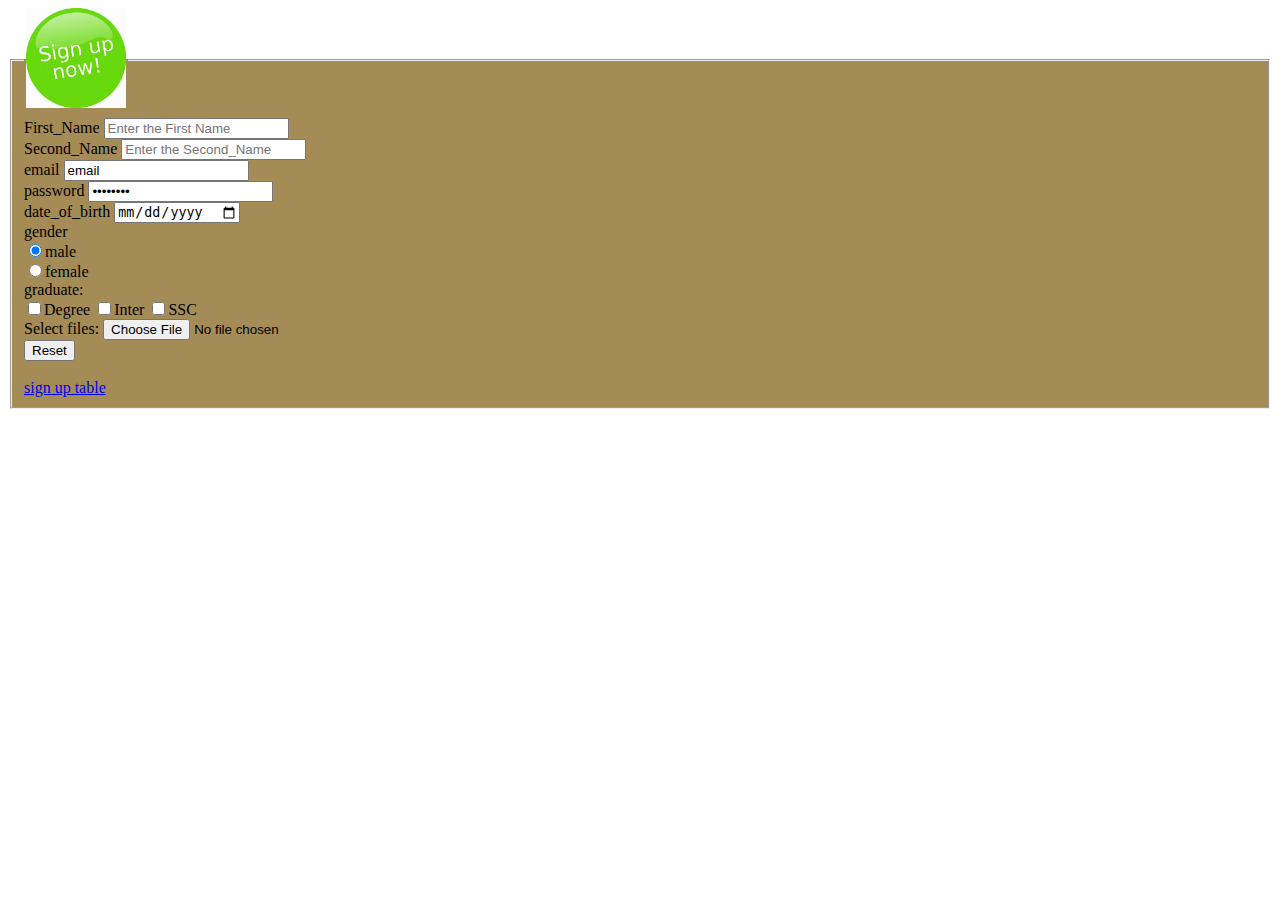
<file: day-6/index.html>
<!DOCTYPE html>
<html lang="en">
<head>
    <meta charset="UTF-8">
    <meta name="viewport" content="width=device-width, initial-scale=1.0">
    <title>Document</title>
    <style>
        .names{
            color:rgba(0, 0, 0, 0.999);
            /* background-color:rosybrown; */
        }
        #button{
            color: ;
        }
    </style>
</head>
<body>
<fieldset style="background-color:rgb(165, 140, 87);">
    <legend><img src="./image/image.jpeg" width="100px"></legend>

    <form >

        <label class="names" for="first_name">First_Name</label>
        <input  type="text" id="first_name" name="First_Name" required placeholder="Enter the First Name"><br>
           <!-- <br> -->
           <label class="names" for="Second_Name ">Second_Name</label>
           <input type="text" id="Second_Name" name="Second_Name" required placeholder="Enter the Second_Name">
            <br>
           <label class="names" for="email">email</label>
           
        <input type="email" value="email" id="email" name="email" required placeholder="Enter the email">
<br>
        <label class="names" for="password">password</label>
        <input type="password" name="password" id="password" value="password" required placeholder="Enter the password">

        <br>

<label class="names" for="date_of_birth"> date_of_birth</label>
<input type="date" id="date_of_birth" value="date_of_birth" name="date_of_birth" required ><br>
<label  class="names"for="gender">gender</label><br>
<input type="radio" name="gender" id="gender" checked value="male">male</input> <br>
<input type="radio" name="gender" id="gender" value="female">female</input>

<br>
<label  class="names"for="graduate"> graduate:</label><br>
<input type="checkbox" id="graduate" value="Degree" >Degree
<input type="checkbox" name="Inter" id="graduate" value="Inter" >Inter
<input type="checkbox" name="SSC" id="graduate" value="SSC">SSC 
<br>
<label  class="names"for="files">Select files:</label>
<input type="file" id="files" name="files">



 <br>
 <input id ="button" type="reset" name="" id="">
<br><br>
           
        <!-- <input type="submit"   value="sign up table " > -->
        <!-- <br> <br> -->
       
    </form>
    <!-- <a href="../forms/login.html">login</a> -->
    <a href="./indian.html">sign up table</a>

</fieldset>
</body>
</html>
</file>
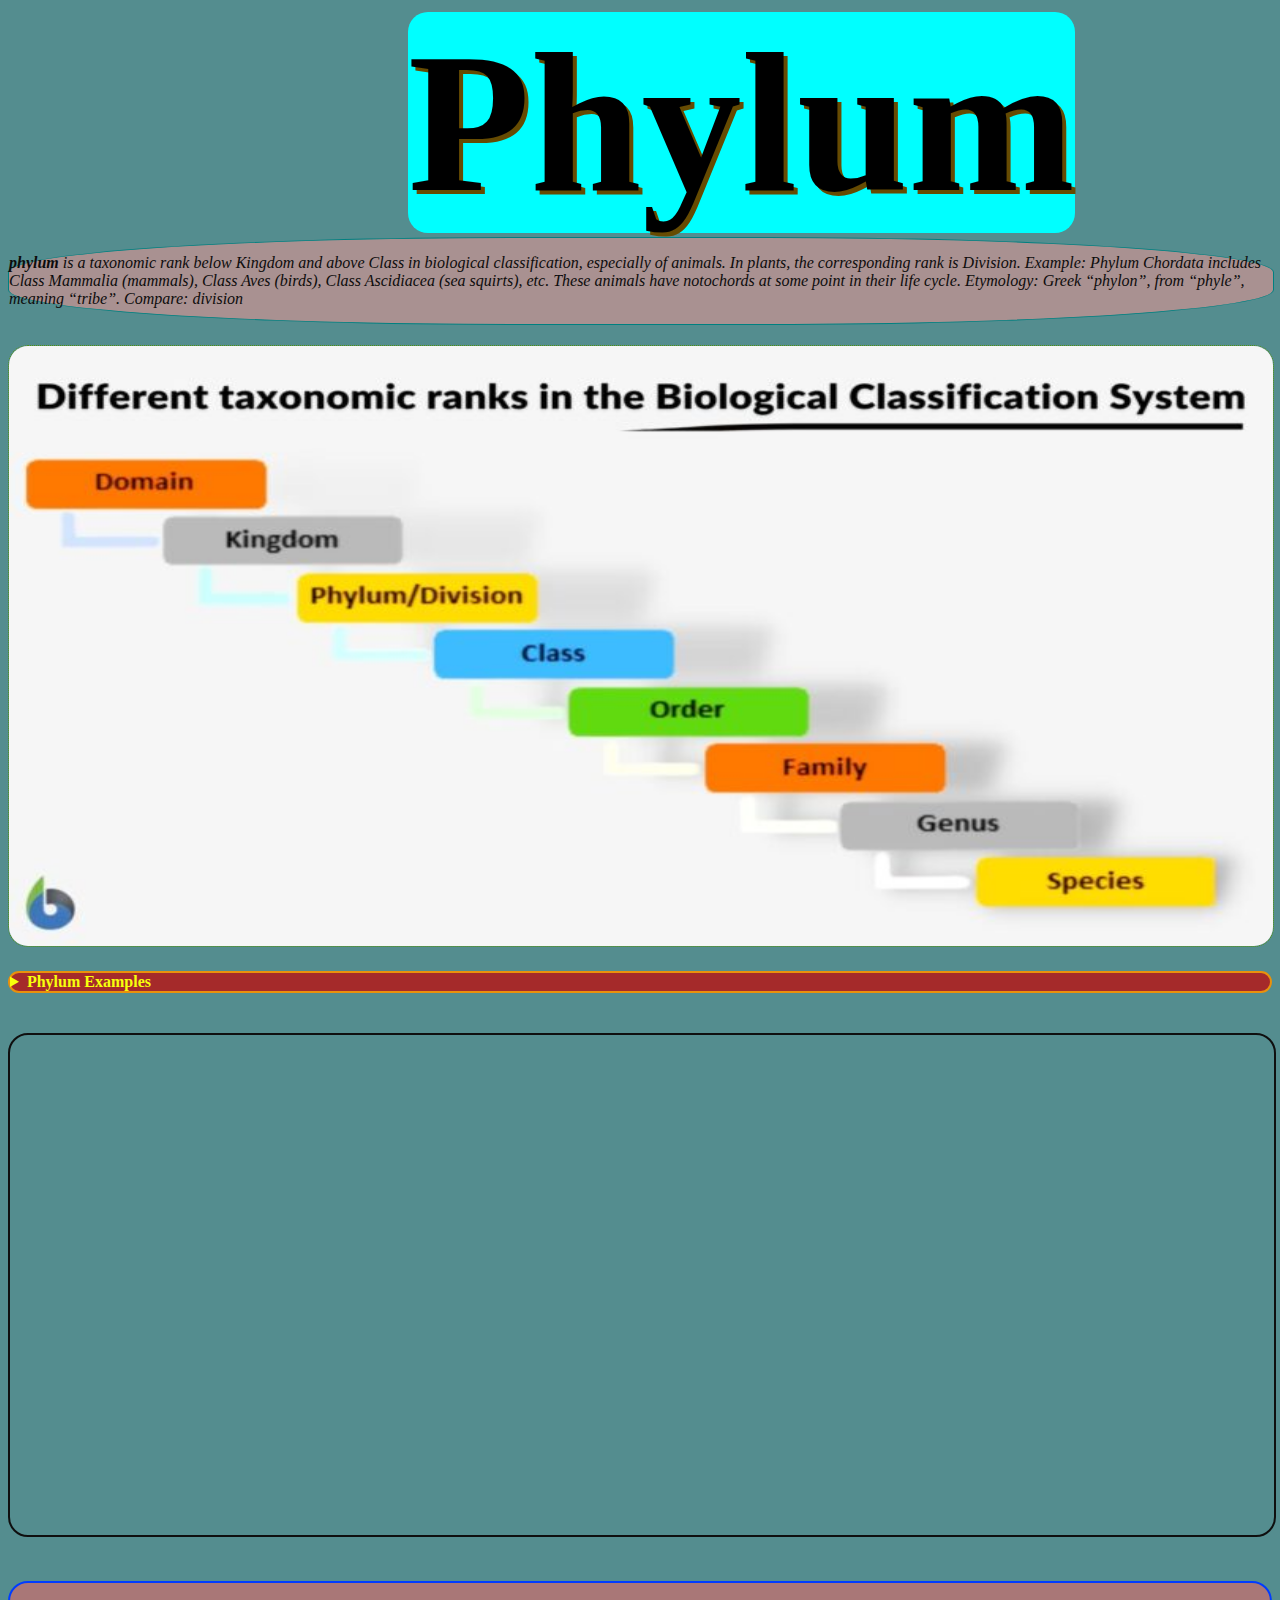
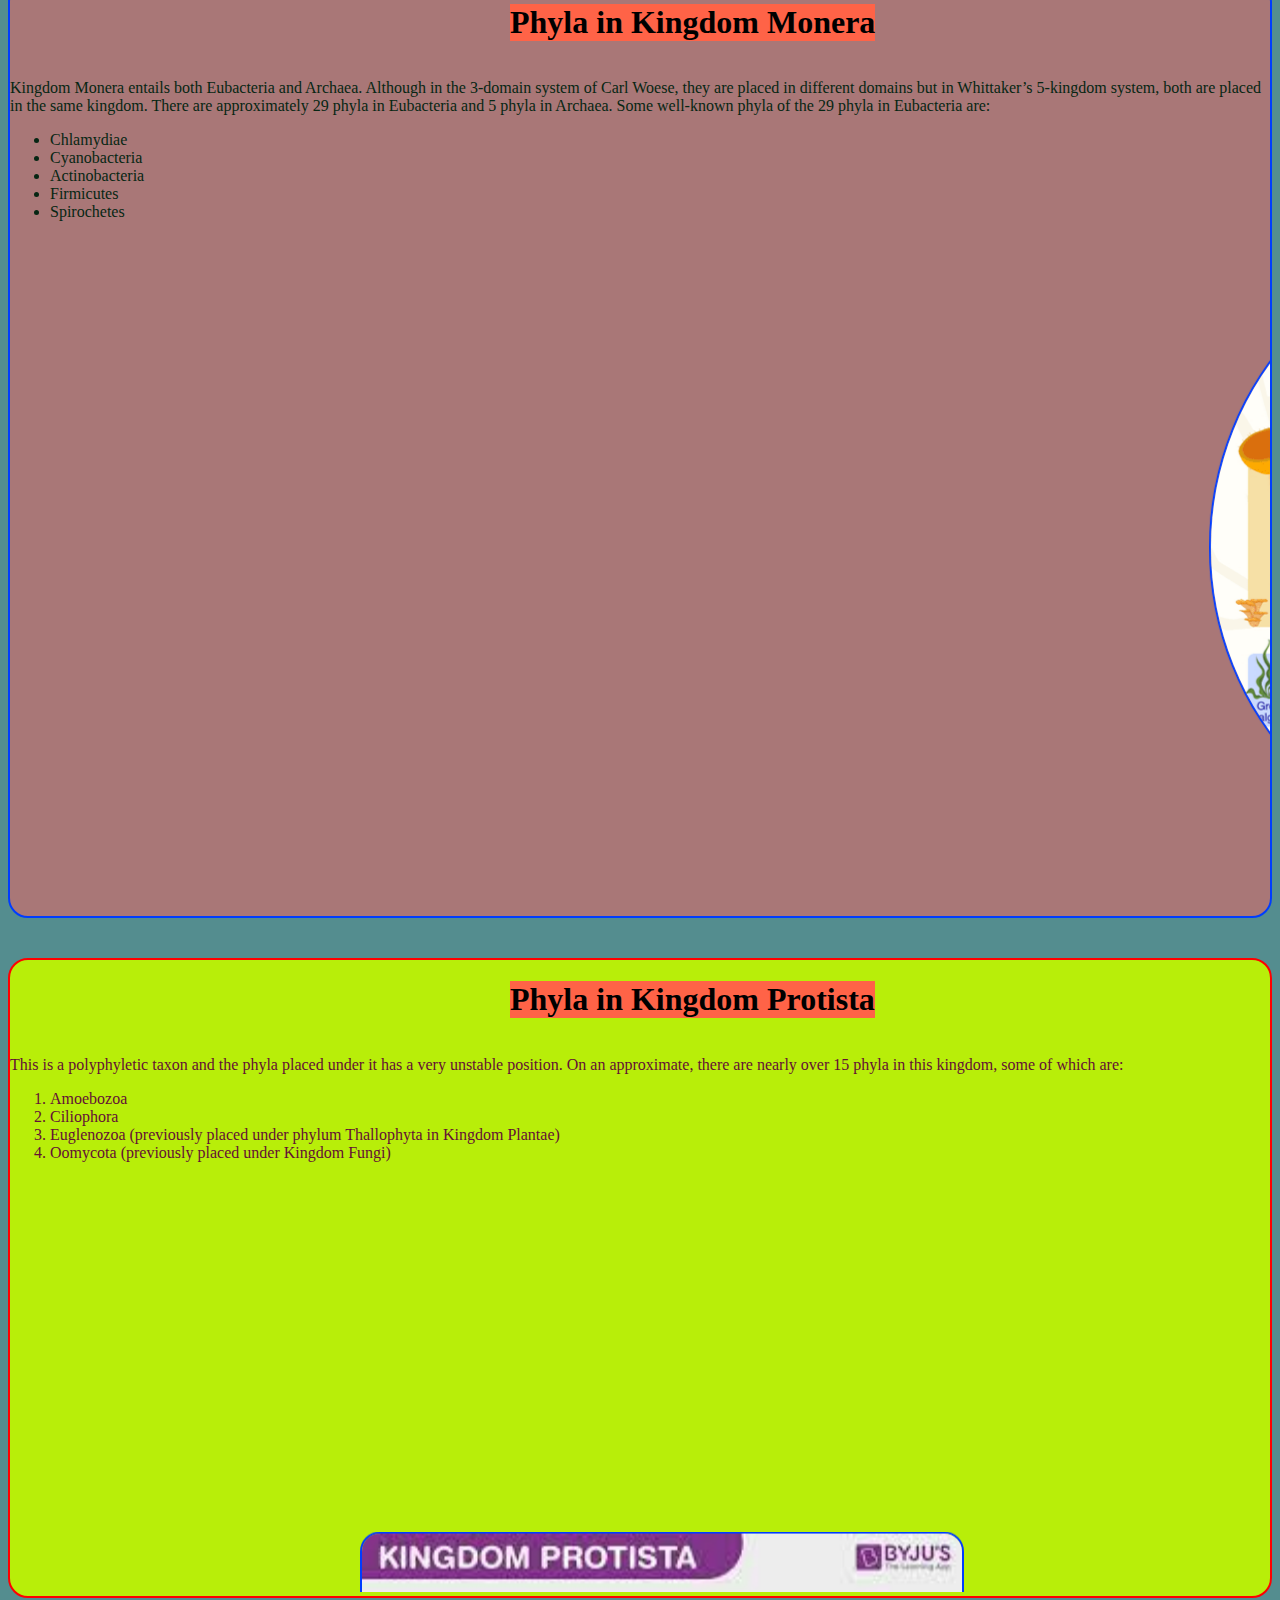
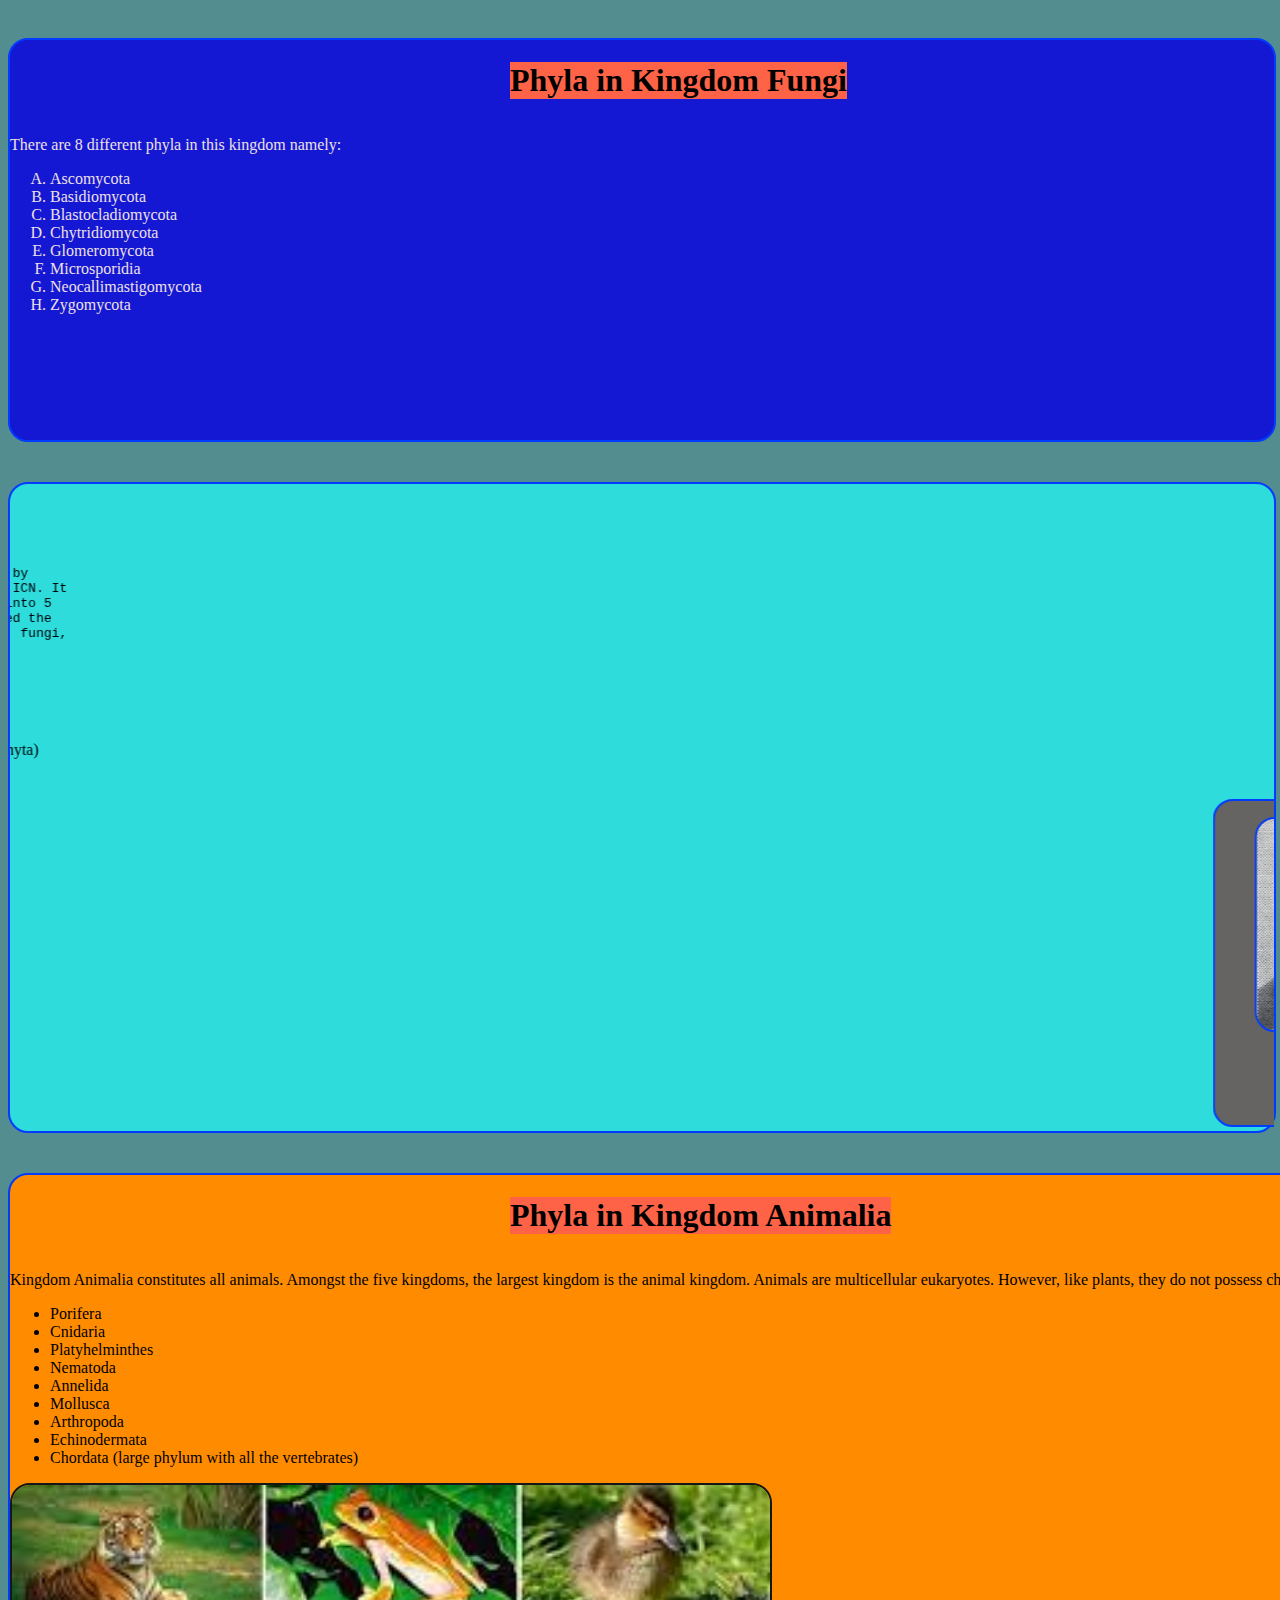
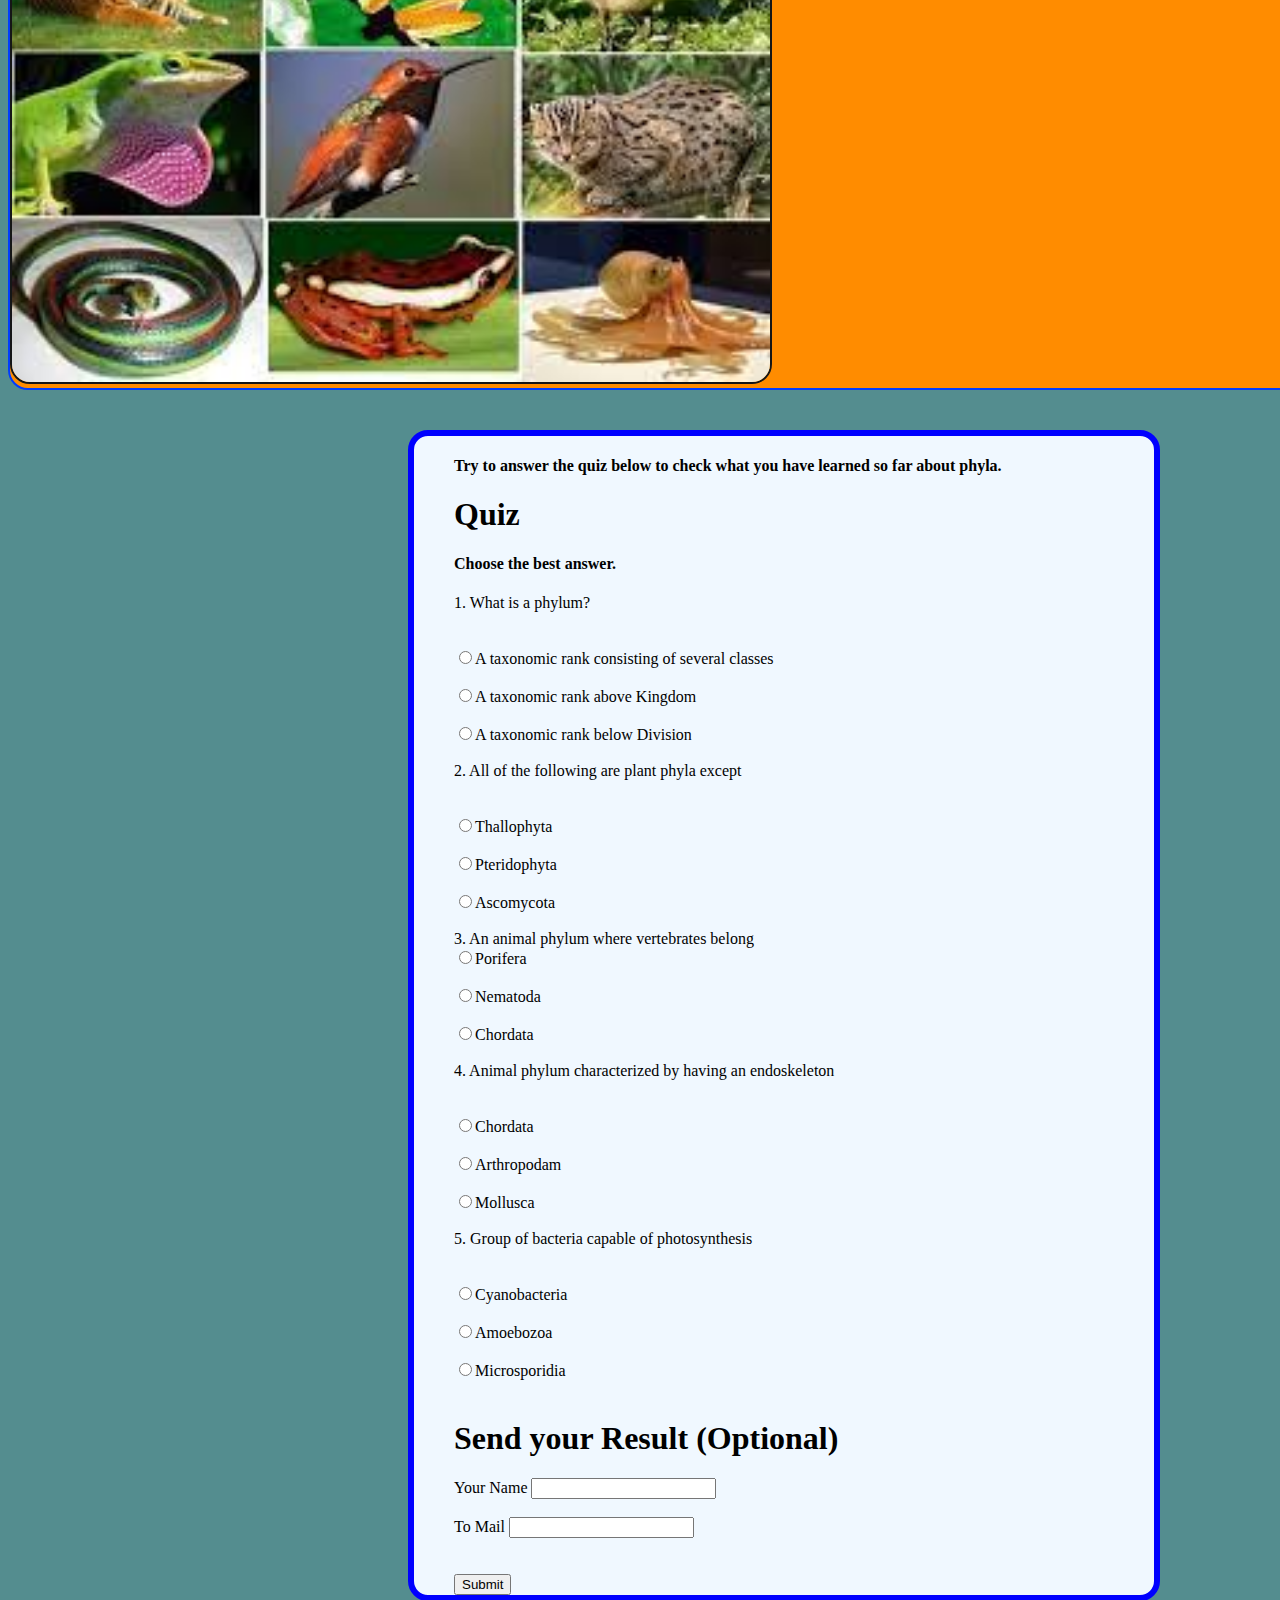
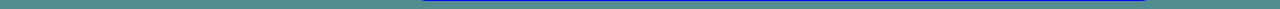
<file: day-8/index.html>
<!DOCTYPE html>
<html lang="en">
  <head>
    <meta charset="UTF-8" />
    <meta name="viewport" content="width=device-width, initial-scale=1.0" />
    <title>Blog</title>

    <link rel="stylesheet" href="indext.css" />
  </head>
  <body>
    <h1 id="h1">Phylum</h1>
    <div id="definition">
      <dfn>
        <p>
          <strong>phylum</strong> is a taxonomic rank below Kingdom and above
          Class in biological classification, especially of animals. In plants,
          the corresponding rank is Division. Example: Phylum Chordata includes
          Class Mammalia (mammals), Class Aves (birds), Class Ascidiacea (sea
          squirts), etc. These animals have notochords at some point in their
          life cycle. Etymology: Greek “phylon”, from “phyle”, meaning “tribe”.
          Compare: division
        </p>
      </dfn>
    </div>

    <div id="phylum">
      <img
        id="phylumimg"
        src="./images/Different-taxonomic-ranks-in-the-Biological-Classification-System-800x450.jpg"
        alt=""
      />
    </div>

    <details>
      <summary><strong>Phylum Examples</strong></summary>
      <p>
        All living organisms have been placed in 5 major kingdoms according to
        Robert Whittaker. They are Monera, Protista, Fungi, Plants, and Animals.
        Whether it be plants or animals, the definition of “kingdom” remains the
        same, i.e. “a taxonomic rank that is above phylum and below domain”.
        Phylum is the 3rd highest classification level according to Carl Woese’s
        3-domain classification system and the 2nd highest classification level
        according to Whittaker’s 5-kingdom classification system. Each of these
        kingdoms encompasses many types of phylum.
      </p>
    </details>

    <iframe
      width="100%"
      height="500px"
      src="https://www.youtube.com/embed/J2UK7kRNRmY?si=LITMBwN2kwRJhWC9"
      title="YouTube video player"
      frameborder="0"
      allow="autoplay; clipboard-write; encrypted-media;picture-in-picture;"
      allowfullscreen
    ></iframe>
    <nav>
      <h1 class="heading">Phyla in Kingdom Monera</h1>
      <p>
        Kingdom Monera entails both Eubacteria and Archaea. Although in the
        3-domain system of Carl Woese, they are placed in different domains but
        in Whittaker’s 5-kingdom system, both are placed in the same kingdom.
        There are approximately 29 phyla in Eubacteria and 5 phyla in Archaea.
        Some well-known phyla of the 29 phyla in Eubacteria are:
      </p>
      <ul>
        <li>Chlamydiae</li>
        <li>Cyanobacteria</li>
        <li>Actinobacteria</li>
        <li>Firmicutes</li>
        <li>Spirochetes</li>
      </ul>
      <marquee behavior="" direction="autoplay">
        <img
          class="navimg"
          src="./images/diversity-of-living-organisms-classified-into-5-major-kingdoms-by-iberdrola.png"
          alt=""
        />
      </marquee>
    </nav>

    <section id="Protista">
      <div>
        <h1 class="heading">Phyla in Kingdom Protista</h1>
        <p>
          This is a polyphyletic taxon and the phyla placed under it has a very
          unstable position. On an approximate, there are nearly over 15 phyla
          in this kingdom, some of which are:
        </p>
        <ol>
          <li>Amoebozoa</li>
          <li>Ciliophora</li>
          <li>
            Euglenozoa (previously placed under phylum Thallophyta in Kingdom
            Plantae)
          </li>
          <li>Oomycota (previously placed under Kingdom Fungi)</li>
        </ol>
        <marquee behavior="" direction="up"
          ><img id="sectionimg" src="./images/Protista.jpg" alt=""
        /></marquee>
      </div>
    </section>

    <section id="Fungi">
      <h1 class="heading">Phyla in Kingdom Fungi</h1>
      <p>There are 8 different phyla in this kingdom namely:</p>
      <ol type="A">
        <li>Ascomycota</li>
        <li>Basidiomycota</li>
        <li>Blastocladiomycota</li>
        <li>Chytridiomycota</li>
        <li>Glomeromycota</li>
        <li>Microsporidia</li>
        <li>Neocallimastigomycota</li>
        <li>Zygomycota</li>
      </ol>
    </section>

    <div id="plante">
      <marquee behavior="" direction="right">
      <div class="div1">
        <h1 style="background-color: tomato;color: black;">Phyla in Kingdom Plantae</h1>
        <pre>
          Phylum in the plant kingdom has often been called “division” by
          botanists. Both are interchangeably used and accepted by the ICN. It
          was August W. Eichler in 1883 who divided the plant kingdom into 5
          major plant phyla/divisions. He was the same person who coined the
          term “division”, which still remains in wide usage in plants, fungi,
          and algae studies
        </pre>
        <ol>
          <li>
            Thallophyta (Charophyta, Chlorophyta, Glaucophyta, Rhodophyta)
          </li>
          <li>
            Bryophyta (Anthocerotophyta, Bryophyta, Marchantiophyta,
            Hepatophyta)
          </li>
          <li>
            Pteridophyta (Polypodiophyta, Monilophyta, Lycopodiophyta,
            Lycophyta)
          </li>
          <li>
            Gymnosperms (Cycadophyta, Ginkgophyta, Pinophyta, Coniferophyta,
            Gnetophyta)
          </li>
          <li>Angiosperms (Magnoliophyta)</li>
        </ol>
      </div>
    </marquee>
      <marquee behavior="" direction="left">
      <div class="div2">
        <figure>
          <img id="div2img" src="./images/A.W.-EIchler.png" alt="" />
          <pre>
            August Wilhelm Eichler gave the first classification system of
            plants based on a phylogenetic approach and coined the term
            “division”. (Photo in public domain)
          </pre>
        </figure>
      </marquee>
      </div>
    </div>

    <section id="foo">
      <h1 class="heading">Phyla in Kingdom Animalia</h1>
      <p>
        Kingdom Animalia constitutes all animals. Amongst the five kingdoms, 
        the largest kingdom is the animal kingdom. Animals are multicellular eukaryotes.
         However, like plants, they do not possess chlorophyll or a cell wall. Therefore, 
         members of the animal kingdom exhibit a heterotrophic mode of nutrition.

      </p>
      <ul>
        <li>Porifera</li>
        <li>Cnidaria</li>
        <li>Platyhelminthes</li>
        <li>Nematoda</li>
        <li>Annelida</li>
        <li>Mollusca</li>
        <li>Arthropoda</li>
        <li>Echinodermata</li>
        <li>Chordata (large phylum with all the vertebrates)</li>
      </ul>
      <img id="fooimg" src="./images/animale.jpg" alt="">
    </section>

    <form action="./tq.html">
      <h4>Try to answer the quiz below to check what you have learned so far about phyla.</h4>
      <h1>Quiz</h1>
      <h4>Choose the best answer. </h4>

      <label for="1">1. What is a phylum?</label><br><br><br>
      <input type="radio" required id="1">A taxonomic rank consisting of several classes</input><br><br>
      <input type="radio"required id="1">A taxonomic rank above Kingdom</input><br><br>
      <input type="radio"required id="1">A taxonomic rank below Division</input><br><br>

      <label for="2">2. All of the following are plant phyla except</label><br><br><br>
      <input type="radio"required id="2">Thallophyta</input><br><br>
      <input type="radio"required id="2">Pteridophyta</input><br><br>
      <input type="radio"required id="2">Ascomycota</input><br><br>

      <label for="3">3. An animal phylum where vertebrates belong</label><br>
      <input type="radio"required id="3">Porifera</input><br><br>
      <input type="radio"required id="3">Nematoda</input><br><br>
      <input type="radio"required id="3">Chordata</input><br><br>

      <label for="4">4. Animal phylum characterized by having an endoskeleton</label><br><br><br>
      <input type="radio"required id="4">Chordata<br><br>
      <input type="radio"required id="4">Arthropodam</input><br><br>
      <input type="radio"required id="4">Mollusca</input><br><br>

      <label for="5">5. Group of bacteria capable of photosynthesis</label><br><br><br>
      <input type="radio"required id="5">Cyanobacteria</input><br><br>
      <input type="radio"required id="5">Amoebozoa</input><br><br>
      <input type="radio"required id="5">Microsporidia</input><br><br>


      <h1>Send your Result (Optional)</h1>
      <label for="name">Your Name</label>
      <input type="text"required id="name"><br><br>
      <label for="email">To Mail</label>
      <input type="text"required id="email">
<br><br><br>

      <input type="submit">


    </form>
  </body>
</html>
</file>
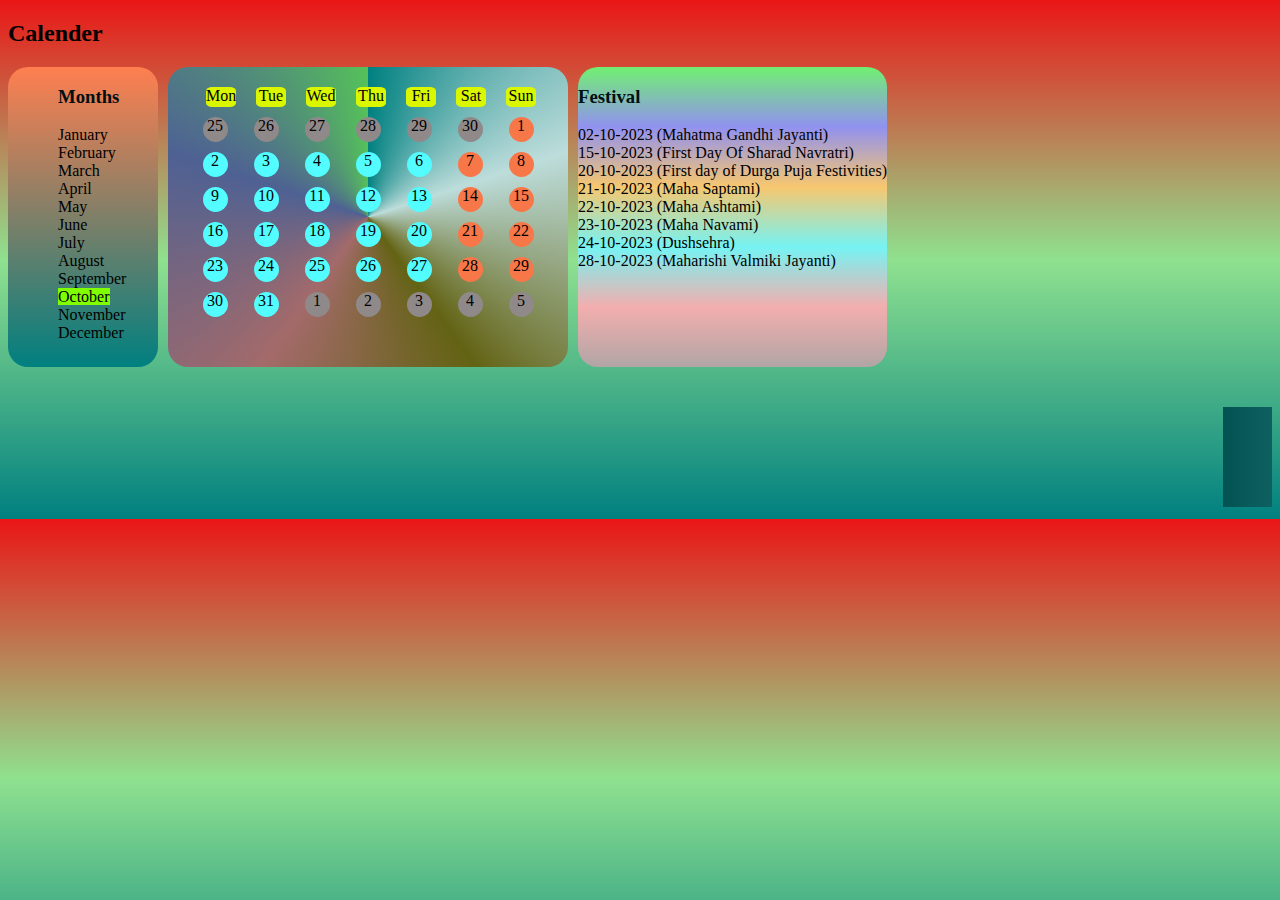
<file: flex_day-/index.html>
<!DOCTYPE html>
<html lang="en">
<head>
    <meta charset="UTF-8">
    <meta name="viewport" content="width=device-width, initial-scale=1.0">
    <title>Document</title>
    <link rel="stylesheet" href="index.css">
</head>
<body>
<div>
    <h2>Calender</h2>
</div>
    <div id="cal">
        <div class="main main1">
            <h3 id="mon">Months</h3>
            <div class="month">January</div>
            <div class="month">February</div>
            <div class="month">March</div>
            <div class="month">April</div>
            <div class="month">May</div>
            <div class="month">June</div>
            <div class="month">July</div>
            <div class="month">August</div>
            <div class="month">September</div>
            <div class="month oct">October</div>
            <div class="month">November</div>
            <div class="month">December</div>
        </div>
        <div class="main main2">
            <div class="week">
                <div class="days">Mon</div>
                <div class="days">Tue</div>
                <div class="days">Wed</div>
                <div class="days">Thu</div>
                <div class="days">Fri</div>
                <div class="days">Sat</div>
                <div class="days">Sun</div>
            </div>

            <div class="week1">
                <div class="norm no">25</div>
                <div class="norm no">26</div>
                <div class="norm no">27</div>
                <div class="norm no">28</div>
                <div class="norm no">29</div>
                <div class="norm no">30</div>
                <div class="norm off">1</div>
            </div>

            <div class="week1">
                <div class="norm on">2</div>
                <div class="norm on">3</div>
                <div class="norm on">4</div>
                <div class="norm on">5</div>
                <div class="norm on">6</div>
                <div class="norm off">7</div>
                <div class="norm off">8</div>
            </div>


            <div class="week1">
                <div class="norm on">9</div>
                <div class="norm on">10</div>
                <div class="norm on">11</div>
                <div class="norm on">12</div>
                <div class="norm on">13</div>
                <div class="norm off">14</div>
                <div class="norm off">15</div>
            </div>

            <div class="week1">
                <div class="norm on">16</div>
                <div class="norm on">17</div>
                <div class="norm on">18</div>
                <div class="norm on">19</div>
                <div class="norm on">20</div>
                <div class="norm off" >21</div>
                <div class="norm off">22</div>
            </div>

            <div class="week1">
                <div class="norm on">23</div>
                <div class="norm on">24</div>
                <div class="norm on">25</div>
                <div class="norm on">26</div>
                <div class="norm on">27</div>
                <div class="norm off">28</div>
                <div class="norm off">29</div>
            </div>

            <div class="week1">
                <div class="norm on ">30</div>
                <div class="norm on">31</div>
                <div class="norm no">1</div>
                <div class="norm no">2</div>
                <div class="norm no">3</div>
                <div class="norm no">4</div>
                <div class="norm no">5</div>
            </div>

        


        


        </div>
        <div class="main main3">
            <h3>Festival</h3>
            <div class="fest">02-10-2023 (Mahatma Gandhi Jayanti)</div>
            <div class="fest"> 15-10-2023 (First Day Of Sharad Navratri)</div>
            <div class="fest">20-10-2023 (First day of Durga Puja Festivities)</div>
            <div class="fest">21-10-2023 (Maha Saptami)</div>
            <div class="fest">22-10-2023 (Maha Ashtami)</div>
            <div class="fest"> 23-10-2023 (Maha Navami)</div>
            <div class="fest">24-10-2023 (Dushsehra)</div>
            <div class="fest">28-10-2023 (Maharishi Valmiki Jayanti)</div>
        </div>
    </div>

    <marquee behavior="" direction="">
    <div id="festival"><h1>Happy Dussehra</h1></div>
</marquee>



</body>
</html>
</file>
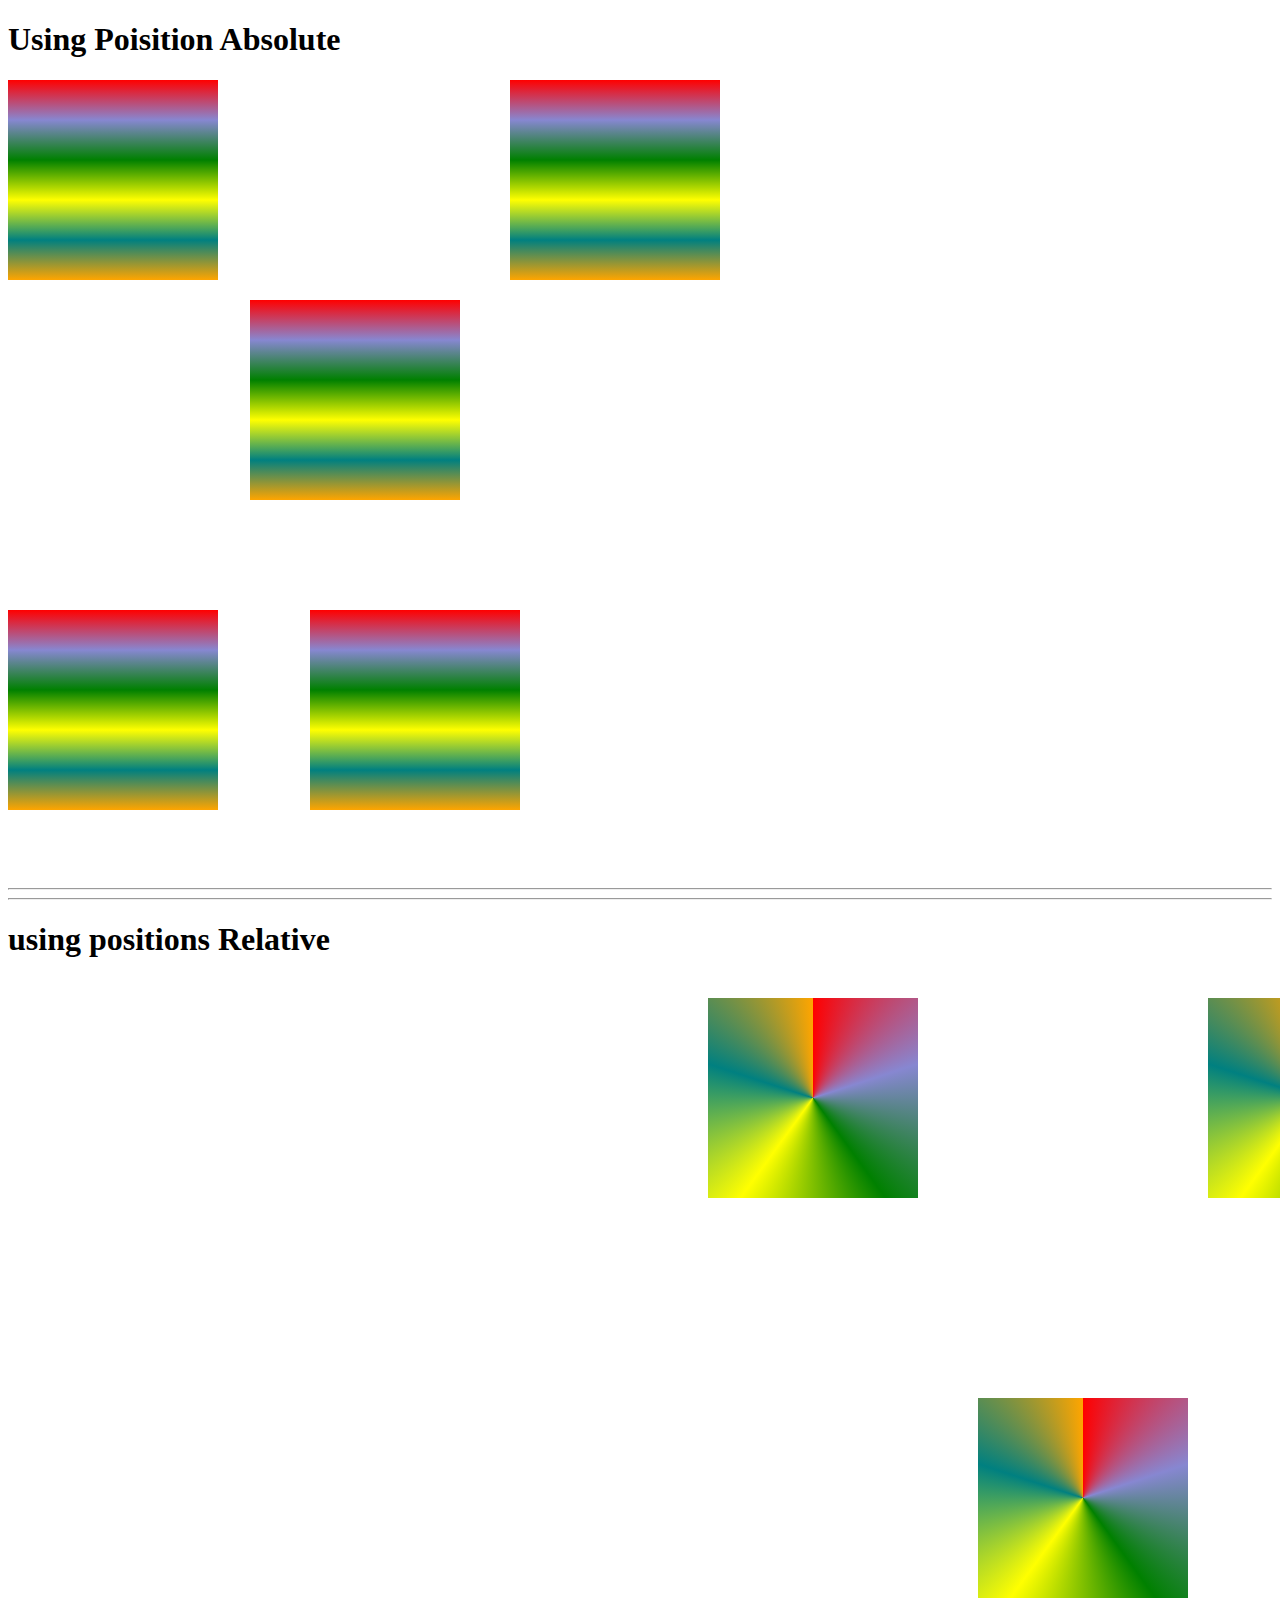
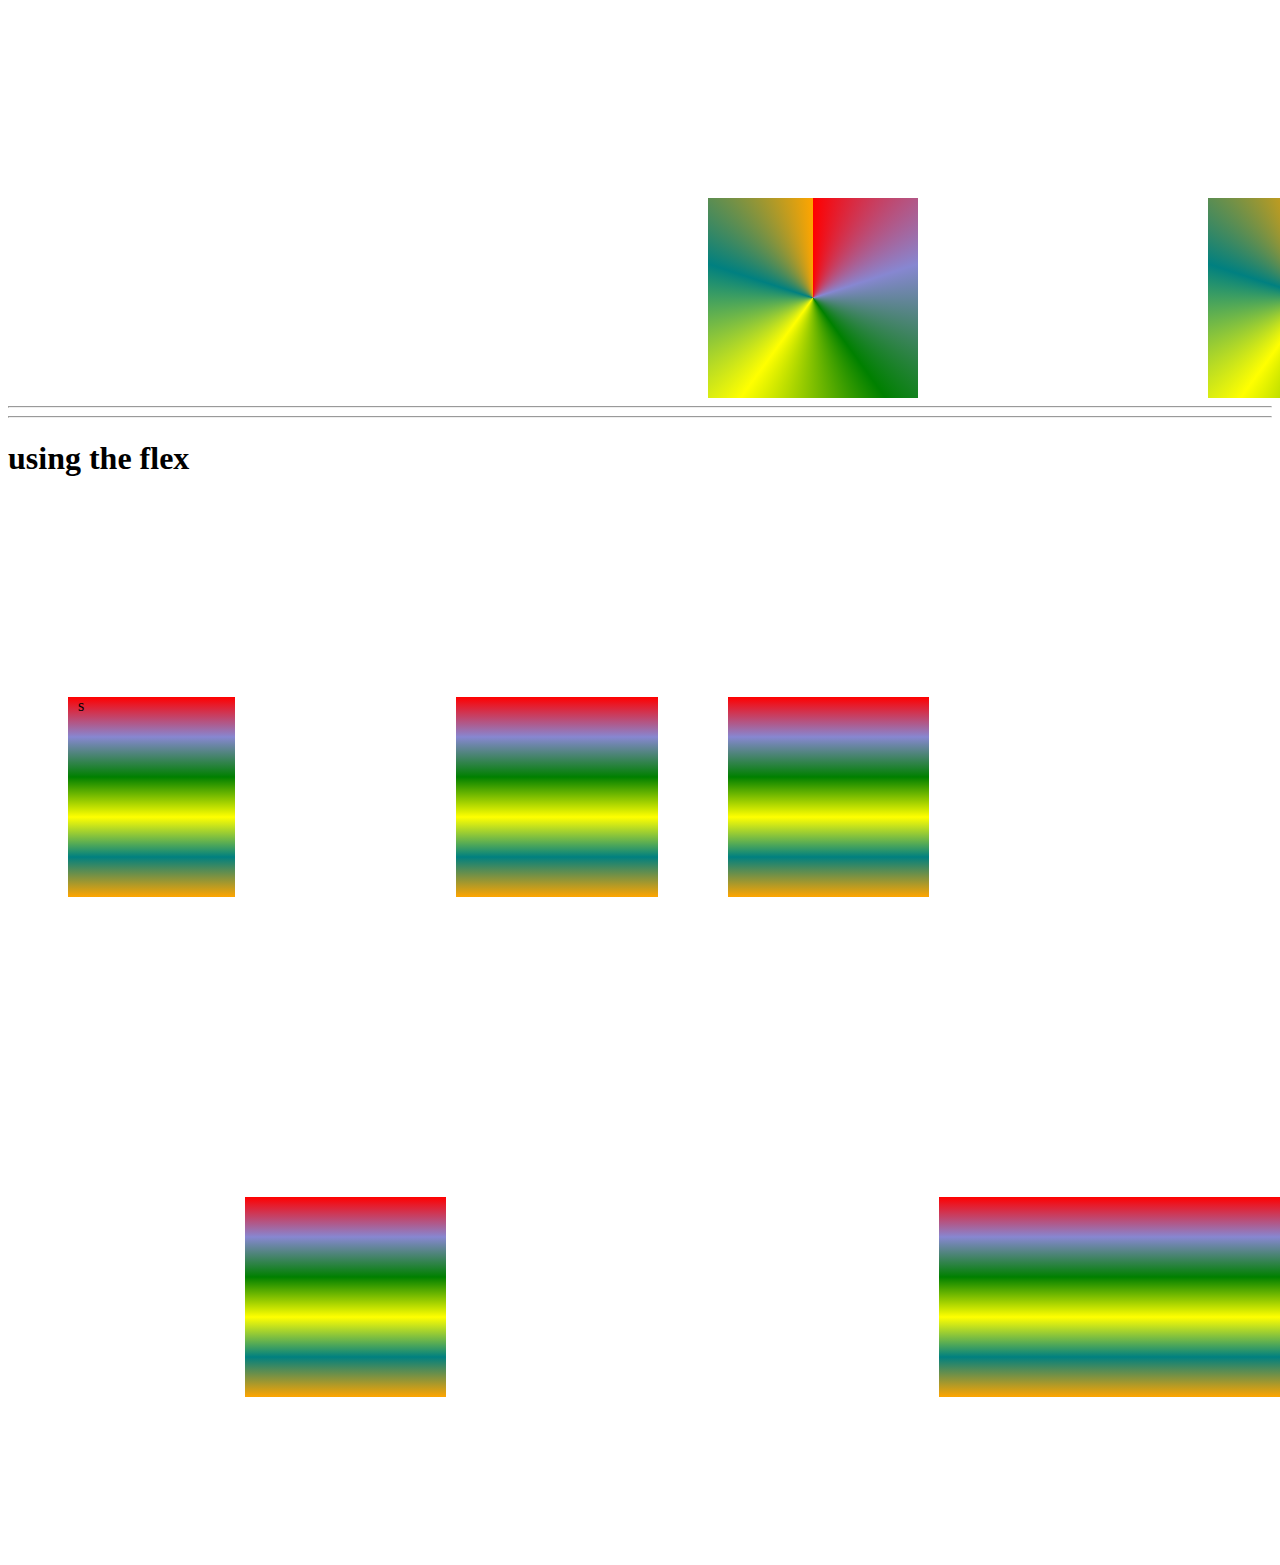
<file: positions/index.html>
<!DOCTYPE html>
<html lang="en">
<head>
    <meta charset="UTF-8">
    <meta name="viewport" content="width=device-width, initial-scale=1.0">
    <title>Document</title>
    <link rel="stylesheet" href="index.css">
</head>
<body>
    <h1>Using Poisition Absolute</h1>
    <div class="abs">
        <div class="abss abs1"></div>
        <div class="abss abs2"></div>
        <div class="abss abs3"></div>
        <div class="abss abs4"></div>
        <div class="abss abs5"></div>
    </div>

    <hr><hr>
<h1>using positions Relative </h1>
    <div class="rela">
        <div class="relas rel1"></div>
        <div class="relas rel2"></div>
        <div class="relas rel3"></div>
        <div class="relas rel4"></div>
        <div class="relas rel5"></div>
    </div>

    <hr>
    <hr>
    <h1>using the flex </h1>
    <div class="flex">
        <div class="flexs flex1">s</div>
        <div class="flexs flex2"></div>
        <div class="flexs flex3"></div>
        <div class="flexs flex4"></div>
        <div class="flexs flex5"></div>
    </div>
    
</body>
</html>
</file>
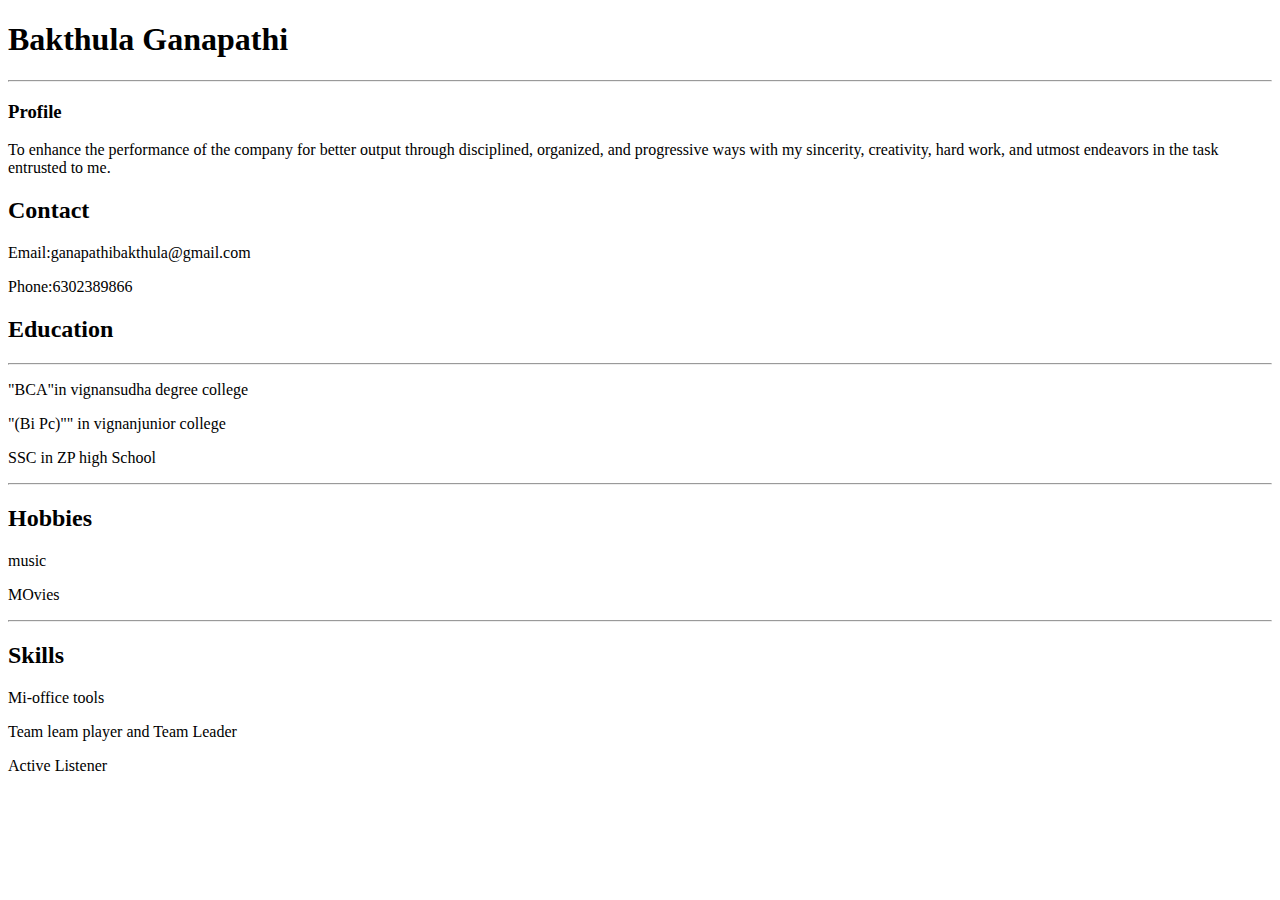
<file: Day-1/resume.html>
<!DOCTYPE html>
<html lang="en">

<head>
    <meta charset="UTF-8">
    <meta name="viewport" content="width=device-width, initial-scale=1.0">
    <title>Resume </title>
</head>

<body>
    <h1>Bakthula Ganapathi</h1>
    <hr>
    <h3>Profile</h3>
    <p>To enhance the performance of the company for better output through disciplined, organized, and progressive ways
        with my sincerity, creativity, hard work, and utmost endeavors in the task entrusted to me.</p>

        <h2>Contact</h2>
        <p>Email:ganapathibakthula@gmail.com</p>
        <p>Phone:6302389866</p>
 <h2>Education</h2>
 <hr>
 <p>"BCA"in vignansudha degree college</p> 
 <p>"(Bi Pc)"" in vignanjunior college</p> 
 <p>SSC in ZP high School</p> 
<hr>

 <h2>Hobbies</h2>
 <P>music</P>
 <p>MOvies</p>

 <hr>
 <h2>Skills</h2>
 <p>Mi-office tools</p> 
 <p>Team leam player and Team Leader</p> 
 <p>Active Listener</p>


</body>

</html>
</file>
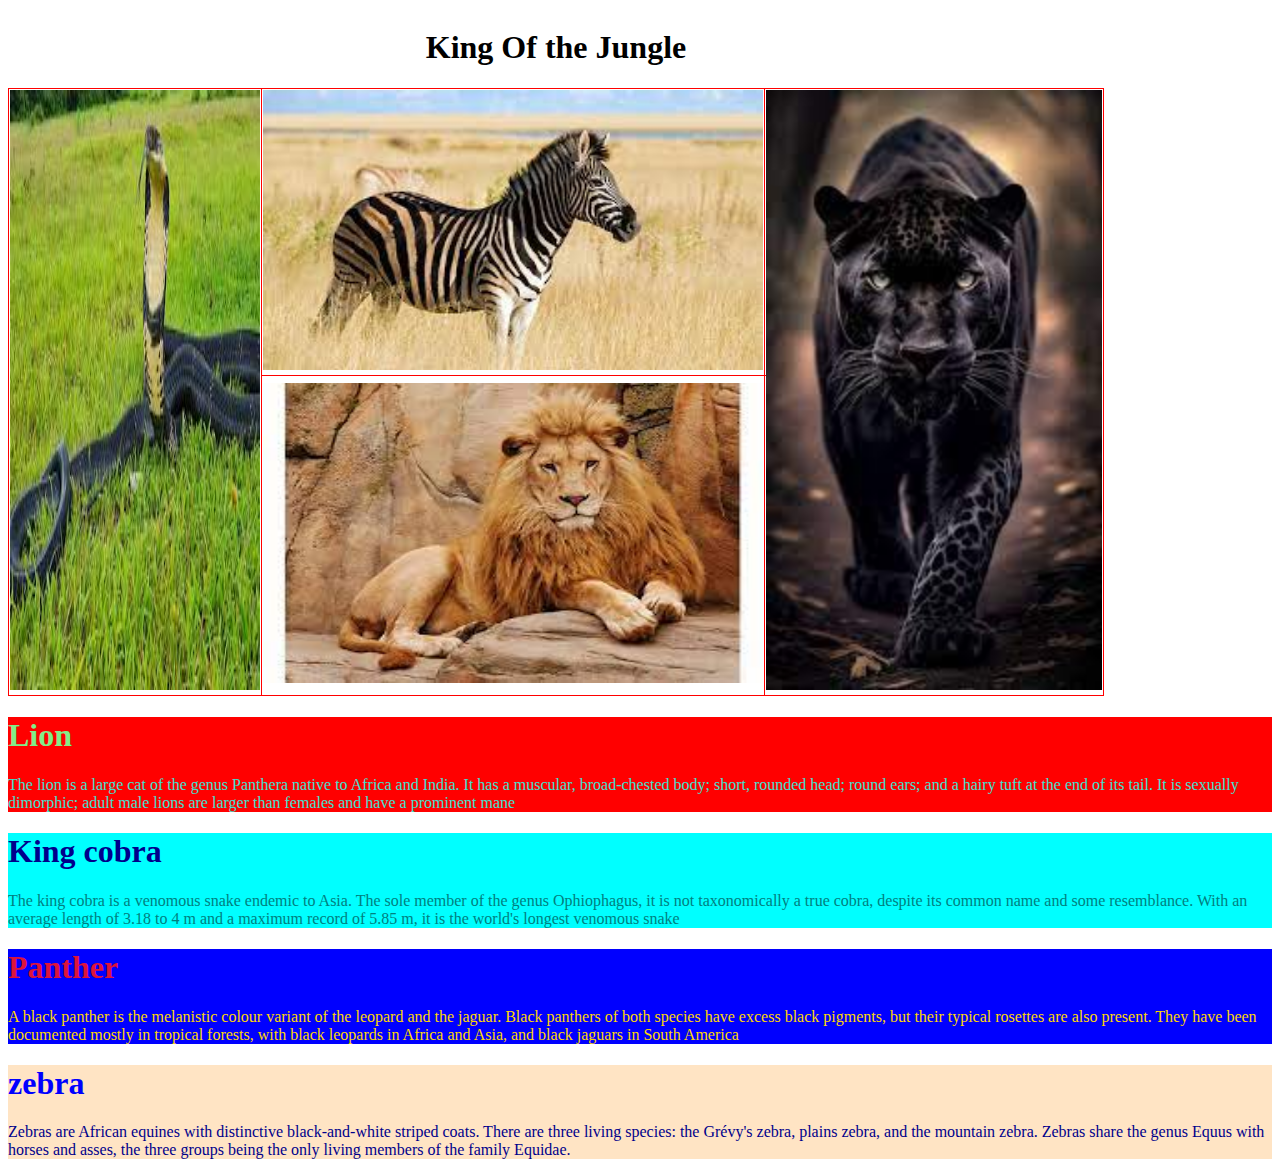
<file: day-5/colspan.html>
<!DOCTYPE html>
<html lang="en">
  <head>
    <meta charset="UTF-8" />
    <meta name="viewport" content="width=device-width, initial-scale=1.0" />
    <title>Document</title>

    <style>
      table {
        border: 1px solid red;
        border-collapse: collapse;
        border-radius: 50%;
        /* background-color: greenyellow; */
      }
      tr {
        /* border: 1px solid blue; */
        border-radius: 50%;
        border-collapse: collapse;
      }
      th {
        border: 1px solid royalblue;
        border-collapse: collapse;
        border-radius: 50%;
      }
      td {
        border: 1px solid red;
        border-collapse: collapse;
        border-radius: 50%;
      }
    </style>
  </head>
  <body>
    <table>
      <caption>
        <h1>King Of the Jungle</h1>
      </caption>

      <tr>
        <!-- <th>data1</th>
        <th>data1</th>
        <th>data1</th>
        <th>data1</th>
        <th>data1</th>
        <th>data1</th>
        <th>data1</th>
        <th>data1</th>
        <th>data1</th> -->
      </tr>
      <tr>
        <!-- <td>data1</td>
        <td>data1</td>
            <td>data1</td>
            <td>data1</td>
            <td>data1</td>
            <td>data1</td>
            <td>data1</td>
            <td>data1</td> -->
        <td rowspan="10" colspan="2">
          <img src="./image/images.jpg" alt="" width="250px" height="600px" />
        </td>
      </tr>
      <tr>
        <!-- <td>data1</td>
            <td>data1</td>
            <td>data1</td>
            <td>data1</td>
            <td>data1</td>
            <td>data1</td>
            <td>data1</td>
            <td>data1</td> -->
        <!-- <td rowspan="33" colspan="2">
            <img src="./image/images.jpg" alt="" width="150px" height="00px">
        </td> -->
      </tr>
      <tr>
        <td colspan="4" rowspan="">
          <img src="./image/zebra.jpg" alt="" width="500px" />
        </td>
        <!-- <td>data</td>
        <td>data1</td>
        <td>data1</td>
        <td>data1</td>
        <td>data1</td>
        <td>data1</td>
        <td>data1</td> -->
        <td rowspan="8" colspan="33">
          <img src="./image/panther.jpg" alt="" height="600px" />
        </td>
      </tr>
      <tr>
        <!-- <td>data44</td> -->
        <!-- <td>data1</td>
        <td>data1</td>
        <td>data1</td>
        <td>data1</td>
        <td>data1</td>
        <td>data1</td>
        <td>data1</td> -->
        <!-- <td>data144</td> -->
      </tr>
      <tr>
        <td rowspan="5" colspan="4">
          <img src="./image/lion.jpg" alt="" width="100%" height="300px" />
        </td>
        <!-- <td>data1</td> -->
        <!-- <td>data1</td>
        <td>data1</td>
        <td>data1</td>
        <td>data1</td>
        <td>data1</td>
        <td>data2</td> -->
        <!-- <td rowspan="33">data14</td> -->
      </tr>
      <tr>
        <!-- <td>data1</td> -->
        <!-- <td>data1</td>
        <td>data1</td>
        <td>data1</td>
        <td>data1</td>
        <td>data1</td>
        <td>data1</td>
        <td>data1</td> -->
        <!-- <td>data14</td> -->
      </tr>
      <tr>
        <!-- <td>data1</td> -->
        <!-- <td>data1</td>
        <td>data1</td>
        <td>data1</td>
        <td>data1</td>
        <td>data1</td>
        <td>data1</td>
        <td>data1</td> -->
        <!-- <td>data14</td> -->
      </tr>
      <tr>
        <!-- <td>data1</td> -->
        <!-- <td>data1</td>
        <td>data1</td>
        <td>data1</td>
        <td>data1</td>
        <td>data1</td>
        <td>data1</td>
        <td>data1</td> -->
        <!-- <td rowspan="4">data14</td> -->
      </tr>
      <tr>
        <!-- <td>data1</td> -->
        <!-- <td>data1</td>
        <td>data1</td>
        <td>data1</td>
        <td>data1</td>
        <td>data1</td>
        <td>data1</td>
        <td>data1</td> -->
        <!-- <td>data13</td> -->
      </tr>
      <tr>
        <!-- <td>data14</td>
        <td>data14</td>
        <td>data14</td>
        <td>data14</td>
        <td>data14</td>
        <td>data14</td>
        <td>data14</td>
        <td>data13</td>
        <td>data14</td> -->
      </tr>
    </table>

    <div style="background-color: red;">
      <h1 style="color: rgb(130, 238, 137);">Lion</h1>
      <p style="color: turquoise; background-color;">
        The lion is a large cat of the genus Panthera native to Africa and
        India. It has a muscular, broad-chested body; short, rounded head; round
        ears; and a hairy tuft at the end of its tail. It is sexually dimorphic;
        adult male lions are larger than females and have a prominent mane
      </p>
    </div>
    <nav style="background-color: aqua;">
      <h1 style="color: darkblue;">King cobra</h1>
      <p style="color: teal;">
        The king cobra is a venomous snake endemic to Asia. The sole member of
        the genus Ophiophagus, it is not taxonomically a true cobra, despite its
        common name and some resemblance. With an average length of 3.18 to 4 m
        and a maximum record of 5.85 m, it is the world's longest venomous snake
      </p>
    </nav>
    <article style="background-color: blue;">
      <h1 style="color:crimson;">Panther</h1>
      <p style="color: gold;">
        A black panther is the melanistic colour variant of the leopard and the
        jaguar. Black panthers of both species have excess black pigments, but
        their typical rosettes are also present. They have been documented
        mostly in tropical forests, with black leopards in Africa and Asia, and
        black jaguars in South America
      </p>
    </article>

    <section style="background-color: bisque;">
      <h1 style="color: blue;">zebra</h1>
      <p style="color:darkblue;">
        Zebras are African equines with distinctive black-and-white striped
        coats. There are three living species: the Grévy's zebra, plains zebra,
        and the mountain zebra. Zebras share the genus Equus with horses and
        asses, the three groups being the only living members of the family
        Equidae.
      </p>
    </section>
  </body>
</html>
</file>
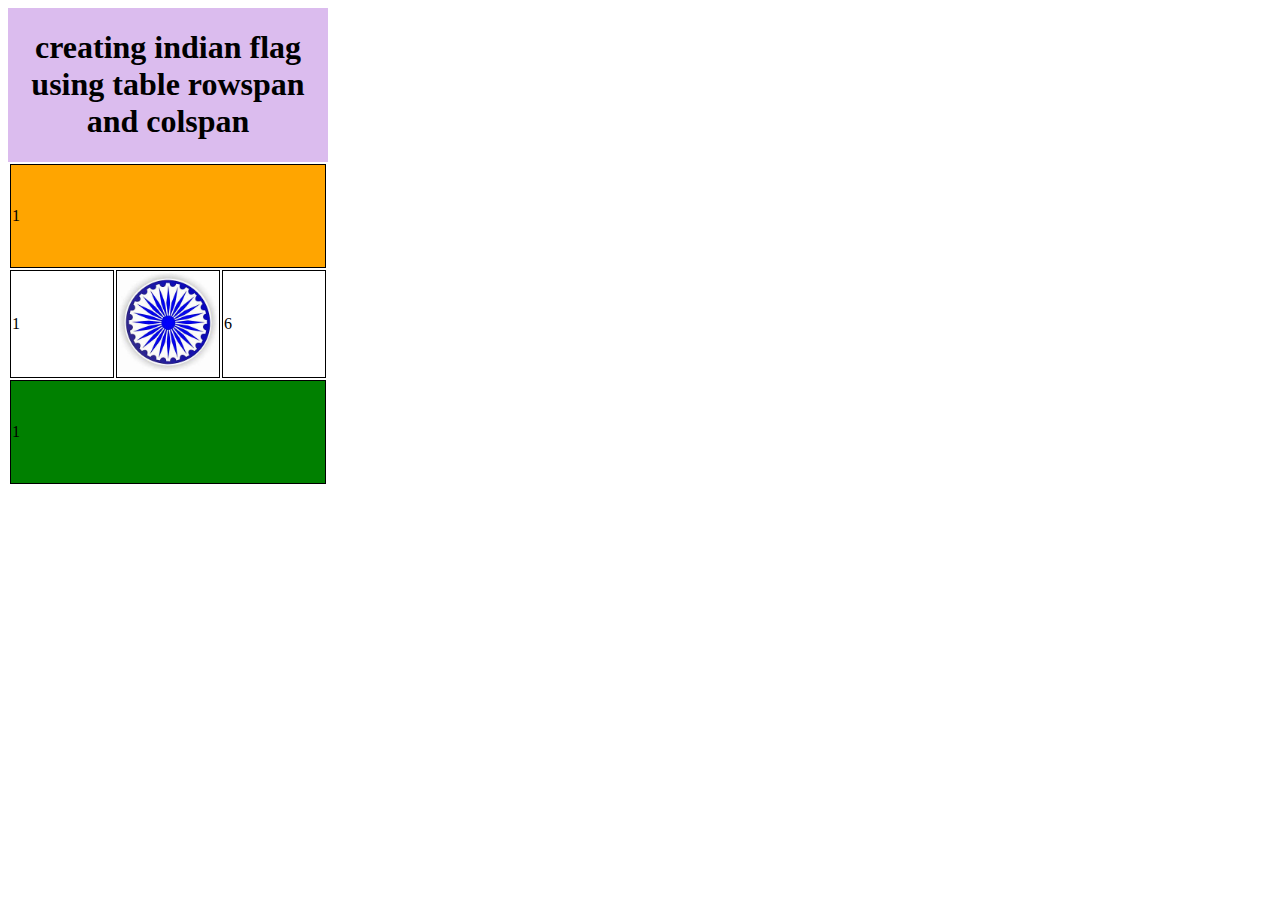
<file: day-6/indian.html>
<!DOCTYPE html>
<html lang="en">
<head>
    <meta charset="UTF-8">
    <meta name="viewport" content="width=device-width, initial-scale=1.0">
    <title>Document</title>
    <link rel="stylesheet" href="style.css">
</head>
<body>
    
    <table>
        <caption><h1>creating indian flag using table rowspan and colspan</h1></caption>

        <tr rowspan="">
            <td id="orange" rowspan="2" colspan="8">1</td>
            <!-- <td>2</td>
            <td>3</td> -->
            <!-- <td>4</td>
            <td>6</td> -->
            <!-- <td>7</td> -->
            <!-- <td>8</td> -->
            <!-- <td>9</td> -->
        </tr>

        <tr >
            <!-- <td rowspan="2">1</td> -->
            <!-- <td>2</td>
            <td>3</td> -->
            <!-- <td>4</td>
            <td>6</td> -->
            <!-- <td>7</td> -->
            <!-- <td>8</td> -->
            <!-- <td>9</td> -->
        </tr>

        <tr>
            <td class="white" rowspan="2" colspan="3">1</td>
            <!-- <td>2</td> -->
            <!-- <td>3</td> -->
            <td id="chakra" rowspan="2" colspan="2.5"><img src="./image/chakra.jpeg" alt="" width="100px"></td>
            <td class="white" rowspan="2" colspan="3">6</td>
            <!-- <td>7</td> -->
            <!-- <td>8</td> -->
            <!-- <td>9</td> -->
        </tr>

        <tr>
            <!-- <td>1</td>
            <td>2</td>
            <td>3</td> -->
            <!-- <td>4</td> -->
            <!-- <td>6</td> -->
            <!-- <td>7</td> -->
            <!-- <td>8</td> -->
            <!-- <td>9</td> -->
        </tr>

        <tr>
            <td id="green" rowspan="2" colspan="8"  style="width: 200px;">1</td>
            <!-- <td>2</td>
            <td>3</td>
            <td>4</td>
            <td>6</td>
            <td>7</td>
            <td>8</td> -->
            <!-- <td>9</td> -->
        </tr>

        <tr>
            <!-- <td>1</td>
            <td>2</td>
            <td>3</td>
            <td>4</td>
            <td>6</td>
            <td>7</td>
            <td>8</td> -->
            <!-- <td>9</td> -->
        </tr>
    </table>
</body>
</html>
</file>
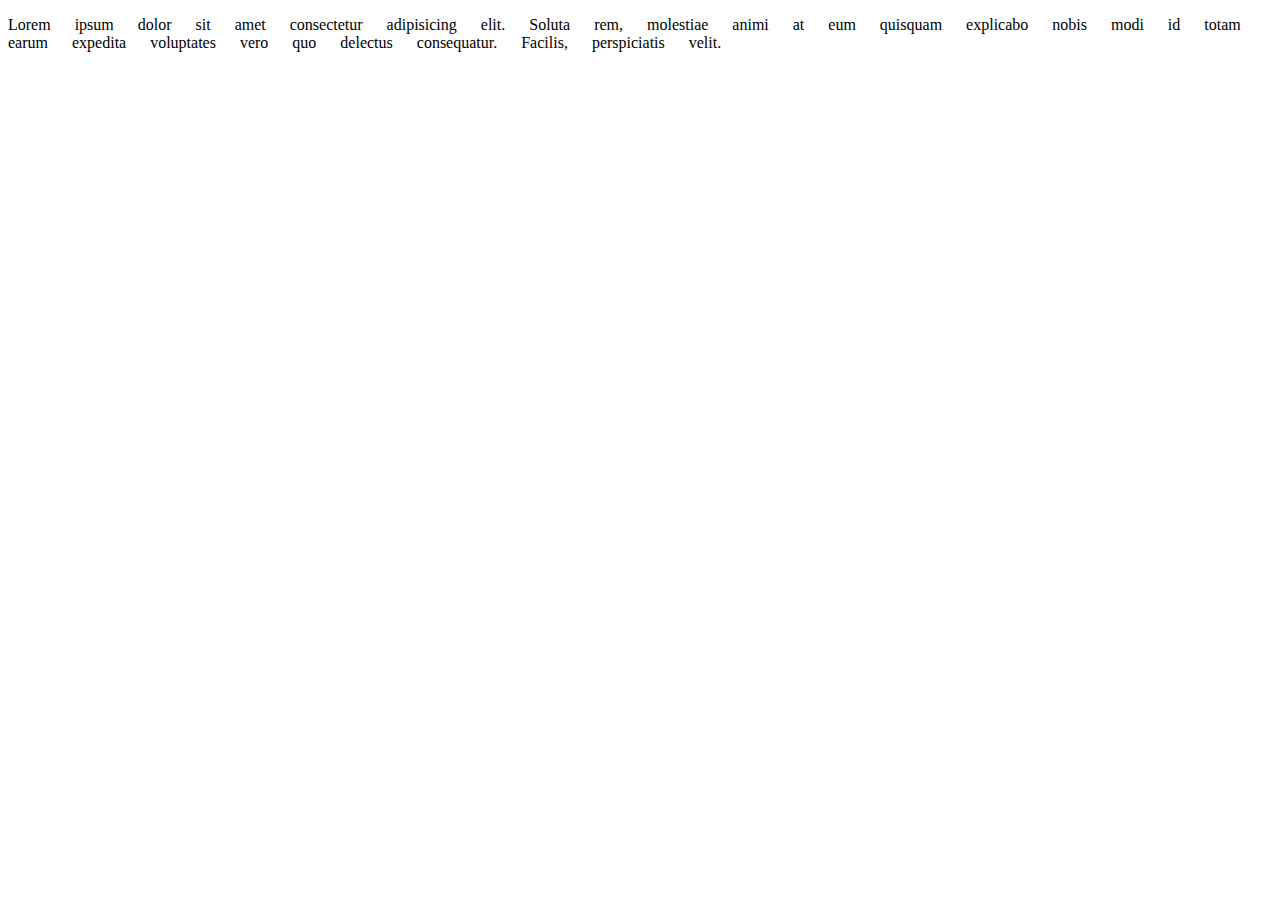
<file: day-7/text.html>
<!DOCTYPE html>
<html lang="en">
  <head>
    <meta charset="UTF-8" />
    <meta name="viewport" content="width=device-width, initial-scale=1.0" />
    <title>Document</title>
    <style>
        p{
            word-spacing:20px;
        }
    </style>
  </head>
  <body>
    <p>
      Lorem ipsum dolor sit amet consectetur adipisicing elit. Soluta rem,
      molestiae animi at eum quisquam explicabo nobis modi id totam earum
      expedita voluptates vero quo delectus consequatur. Facilis, perspiciatis
      velit.
    </p>
  </body>
</html>
</file>
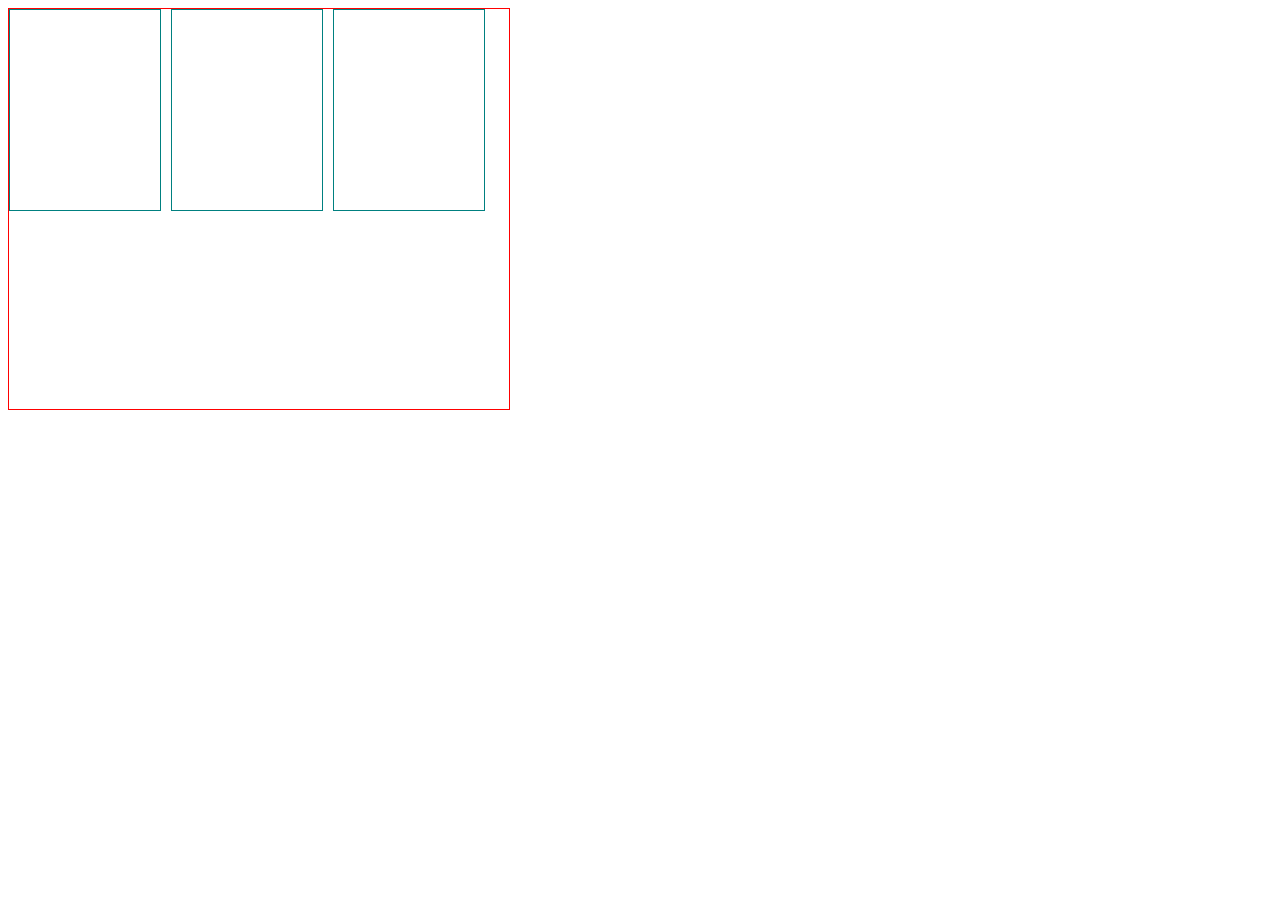
<file: flex_day-/divs.html>
<!DOCTYPE html>
<html lang="en">
<head>
    <meta charset="UTF-8">
    <meta name="viewport" content="width=device-width, initial-scale=1.0">
    <title>Document</title>
    <style>
#gana{
    width: 500px;
    height: 400px;
    border: 1px solid red;
    gap: 10px;
}
.main{
    width: 30%;
    height: 50%;
    border: 1px solid teal;
}
    </style>
</head>
<body>

    <div id="gana" style="display: flex;">
        <div class="main"></div>
        <div class="main"></div>
        <div class="main"></div>
    </div>
    
</body>
</html>
</file>
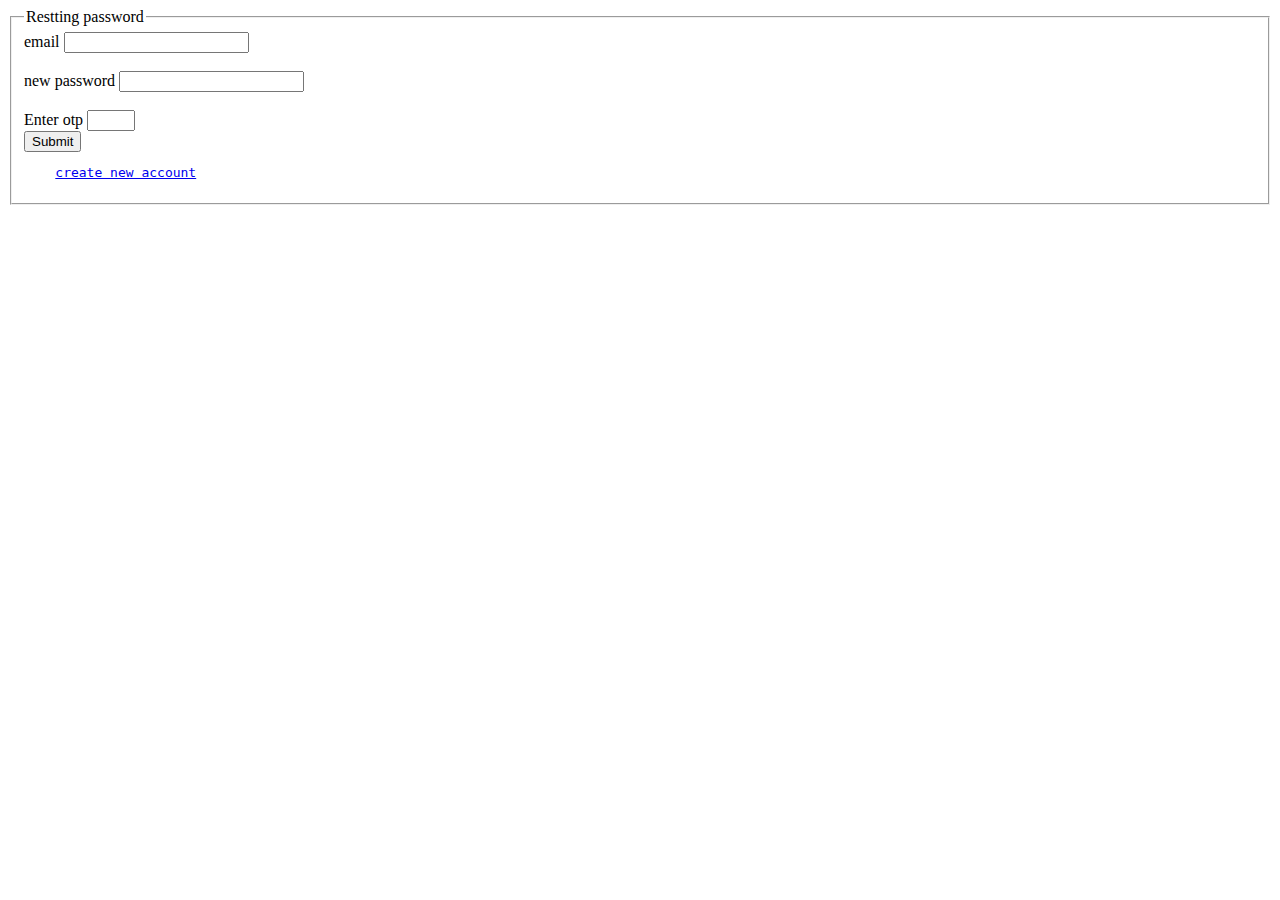
<file: Day-4/forms/forgot.html>
<!DOCTYPE html>
<html lang="en">
<head>
    <meta charset="UTF-8">
    <meta name="viewport" content="width=device-width, initial-scale=1.0">
    <title>forgot password</title>
</head>
<body>
    <fieldset>
        <legend>Restting password</legend>
        <form action="../forms/login.html">
<label for="emil">email</label>
<input type="email"><br><br>
<label for="newpawd">new password</label>
<input type="password"><br><br>
<label for="enter otp">Enter otp</label>
<input type="number" min="5" max="6">
<br>
<input type="submit">
<pre>
    <a href="../forms/signup.html">create new account</a>
</pre>


        </form>
    </fieldset>
</body>
</html>
</file>
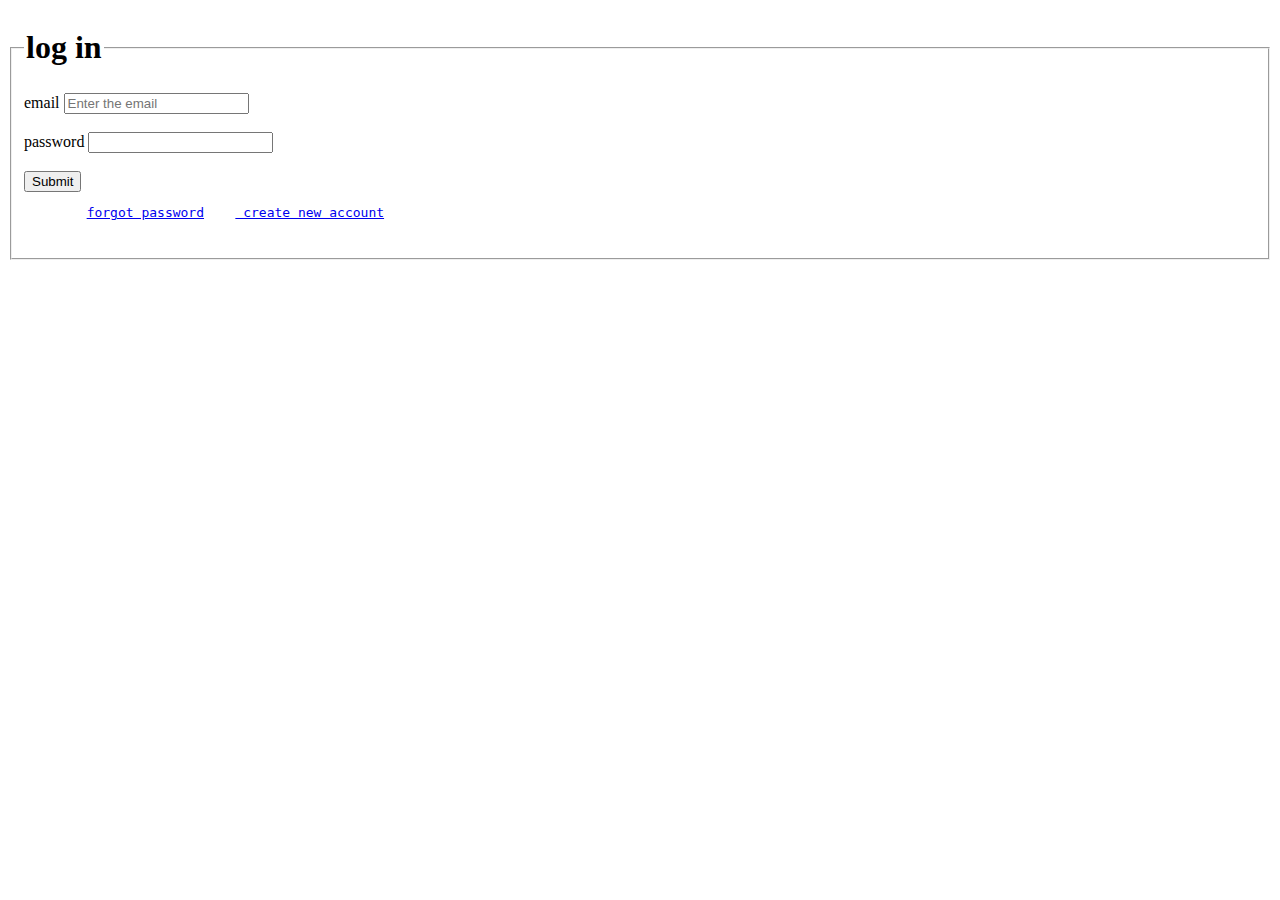
<file: Day-4/forms/login.html>
<!DOCTYPE html>
<html lang="en">
<head>
    <meta charset="UTF-8">
    <meta name="viewport" content="width=device-width, initial-scale=1.0">
    <title>Document</title>
</head>
<body>
    <fieldset>
        <legend><h1>log in</h1></legend>
    <form action="/Day-4/tableSwapan/table.html">
       
        <label for="email"> email</label>
        <input type="email" id="email" required placeholder="Enter the email">
        <br><br>
        <label for="pawd">password</label>
        
        <input type="password" id="pawd" required >
        <br><br>
        <input type="submit">
        <br>
        
        <pre>
        <a href="../forms/forgot.html">forgot password</a>    <a href=".//signup.html"> create new account</a>
    </pre>
   
    </form>
</fieldset>
</body>
</html>
</file>
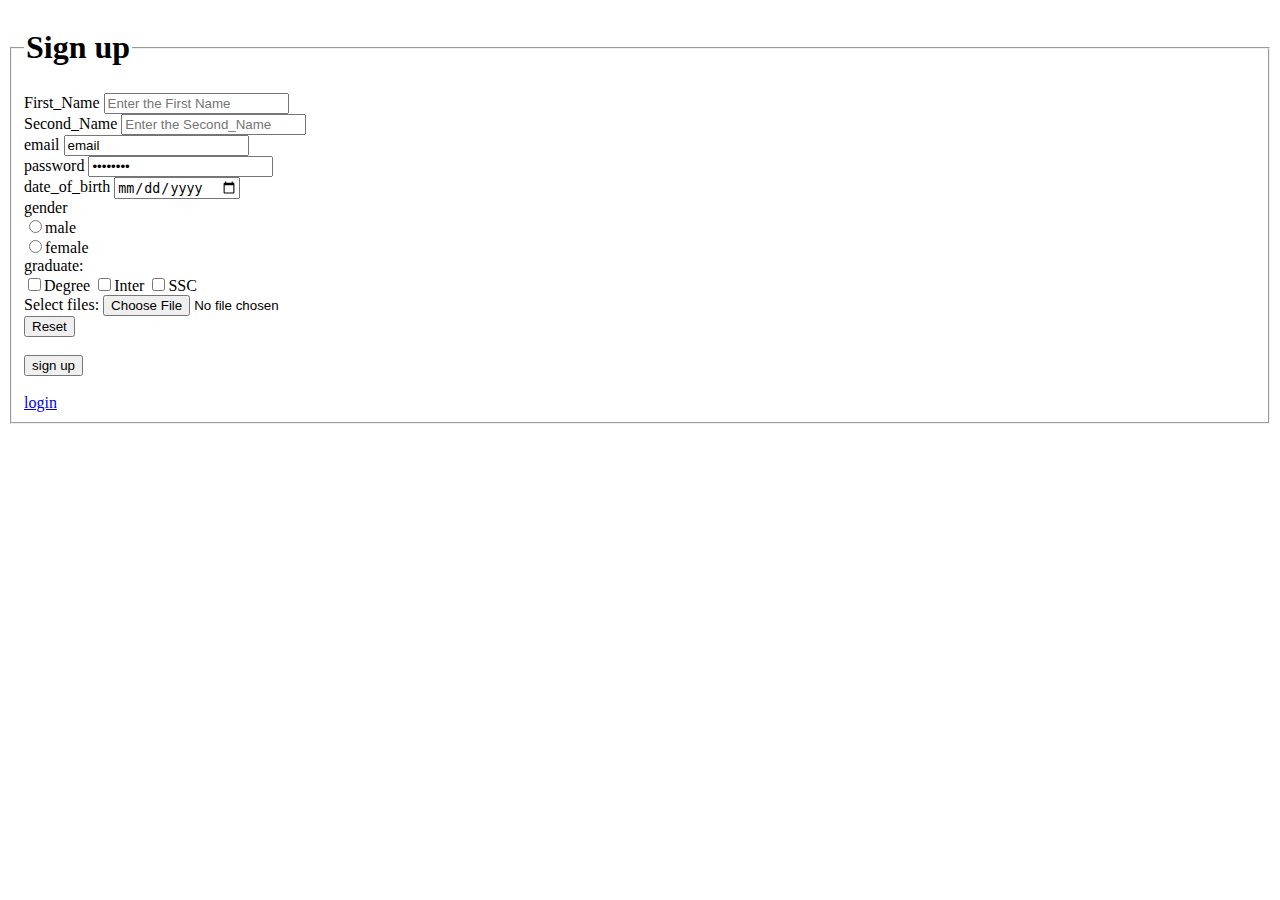
<file: Day-4/forms/signup.html>
<!DOCTYPE html>
<html lang="en">
<head>
    <meta charset="UTF-8">
    <meta name="viewport" content="width=device-width, initial-scale=1.0">
    <title>Document</title>
</head>
<body>
<fieldset>
    <legend><h1>Sign up</h1></legend>

    <form action="../forms/login.html">

        <label for="first_name">First_Name</label>
        <input type="text" id="first_name" name="First_Name" required placeholder="Enter the First Name"><br>
           <!-- <br> -->
           <label for="Second_Name ">Second_Name</label>
           <input type="text" id="Second_Name" name="Second_Name" required placeholder="Enter the Second_Name">
            <br>
           <label for="email">email</label>
           
        <input type="email" value="email" id="email" name="email" required placeholder="Enter the email">
<br>
        <label for="password">password</label>
        <input type="password" name="password" id="password" value="password" required placeholder="Enter the password">

        <br>

<label for="date_of_birth"> date_of_birth</label>
<input type="date" id="date_of_birth" value="date_of_birth" name="date_of_birth" required ><br>
<label for="gender">gender</label><br>
<input type="radio" name="gender" id="gender" value="male">male</input> <br>
<input type="radio" name="gender" id="gender" value="female">female</input>

<br>
<label for="graduate"> graduate:</label><br>
<input type="checkbox" id="graduate" value="Degree" >Degree
<input type="checkbox" name="Inter" id="graduate" value="Inter" >Inter
<input type="checkbox" name="SSC" id="graduate" value="SSC">SSC 
<br>
<label for="files">Select files:</label>
<input type="file" id="files" name="files">



 <br>
 <input type="reset" name="" id="">
<br><br>
           
        <input type="submit" value="sign up">
        <br> <br>
       
    </form>
    <a href="../forms/login.html">login</a>

</fieldset>
</body>
</html>
</file>
<file: day-8/indext.css>
#phylumimg{

    width: 100%;
    height: 600px;
    border: 1px solid rgb(82, 146, 14);
    border-radius: 20px;
    border-style:dotted;
}
#definition{
    background-color: rgb(169, 145, 145);
    color: rgb(13, 12, 12);
    width: 100%;
    /* height: 200px; */
    border: 1px solid teal;
    border-radius: 40%;
    margin:auto;
    margin-bottom: 20px;
}
#h1{
    background-color: aqua;
    text-align: center;
    display: inline;
    margin-left: 400px;
    text-shadow: 4px 4px rgb(102, 75, 2);
    font-size: 200px;
    border-radius: 20px;
}

body{

    /* margin:; */
    padding: 0px;
    background-color: rgba(56, 122, 125, 0.858);
    /* background-image: url("https://youtu.be/J2UK7kRNRmY?si=LITMBwN2kwRJhWC9"); */
}
details{
    margin-top: 20px;
    /* padding-top: 20px; */
    background-color:brown;
    color: rgb(247, 255, 12);
    border: 2px solid rgb(233, 145, 12);
    /* border: 2px solid red; */
    border-radius: 20px;
}
iframe{
    border-radius: 20px;
    border: 2px solid rgb(15, 15, 15);
    /* margin: 40px; */
    margin-top: 40px;
    margin-bottom: 40px;
}
nav{
    border: 2px solid rgb(0, 60, 255);
    border-radius: 20px;
    background-color: rgb(169, 119, 119);
    color: rgb(6, 38, 19);
}
.navimg{
 width: 600px;
 border-radius: 50%;
 margin-bottom: 50px;
 border: 2px solid rgb(0, 60, 255);
 /* border-radius: 20px; */
}

#Protista{
    background-color: rgb(184, 238, 9);
    color: rgb(100, 15, 53);
    border: 2px solid red;
    border-radius: 20px;
    margin-top: 40px;
}
#sectionimg{
    width: 600px;
    border-radius: 10%;
    margin-bottom: 50px;
    /* margin: auto; */
    margin-left: 350px;
    border: 2px solid rgb(0, 60, 255);
    border-radius: 20px;
}

#Fungi{

    background-color: rgb(21, 24, 210);
    margin-top: 40px;
    width: 100%;
    height: 400px;
    color: rgb(237, 224, 230);
    border: 2px solid rgb(0, 60, 255);
    border-radius: 20px;
}

#plante{
    background-color: rgb(46, 220, 220);
    width: 100%;
    margin-top: 40px;
    /* height: 400px; */
    /* display: inline; */
    border: 2px solid rgb(0, 60, 255);
    border-radius: 20px;

}

.div1{
    width:40%;
    /* margin-top: -50px; */
    display:inline-block;
    background-color: rgb(75, 145, 35);
    /* height:30vh; */
    color: rgb(1, 1, 8);
    /* padding-top: 50px; */
    /* padding-bottom: 50px; */
    border: 2px solid rgb(0, 60, 255);
    border-radius: 20px;
}
.div2{
    width: 40%;
    display:inline-block;
    background-color: rgb(102, 99, 99);
    /* height:30vh; */
    color: rgb(10, 233, 240);
    /* padding-top: 10px; */
    border: 2px solid rgb(0, 60, 255);
    border-radius: 20px;
}
#div2img{
    width: 40%;
    border: 2px solid rgb(0, 60, 255);
    border-radius: 20px;
}

#foo{
    width: 200%;
    margin-top: 40px;
    background-color: darkorange;
    border: 2px solid rgb(0, 60, 255);
    border-radius: 20px;
}

#fooimg{
    width: 30%;
    border: 2px solid rgb(21, 22, 22);
    border-radius: 20px;
}


form{
    background-color: aliceblue;
    border: 6px solid blue;
    border-radius: 20px;
    margin-left: 400px;
    padding-left: 40px;
    width: 700px;
    margin-top: 40px;
}

.heading{
    background-color:tomato;
    display: inline-block;
    text-align: center;
    color:black;
    margin-left: 500px;
}
</file>
<file: flex_day-/index.css>
#cal{
    display: flex;
    width: 80%;
    height: 300px;
    /* border: 2px solid teal; */
    gap: 10px;
    
}

h3{
    color: rgb(1, 16, 20);
}

.main{
    /* width: 30%; */
    /* gap: 10px; */
    /* background-color: aqua; */

}
.main1{
    width: 150px;
    background-image: linear-gradient(coral,teal);
    border-radius: 20px;
}

.main2{
    width: 400px;
    justify-content: center;
    align-items: center;
    /* padding-left: 30px; */
    border-radius: 20px;
    /* box-shadow: 10px 10px lightblue; */
text-align: center;
    background-image:conic-gradient(teal,rgb(189, 221, 219),rgb(99, 99, 20),rgb(163, 106, 106),rgb(78, 97, 147),rgb(85, 193, 90));
}



.days{
    width: 30px;
    height: 20px;
    /* border: 1px solid blueviolet; */
    margin-top: 10px;
    border-radius: 20%;
    /* justify-content: center;
    align-items: center;  */
    text-align: center;
    background-color:rgb(218, 247, 0);

}
.week{
    display: flex;
    padding-left: 6px;
    gap: 20px;
    justify-content: center;
    align-items: center;
    text-align: center;
    /* text-align: center; */
    padding-top: 10px;

}

.week1{

    display: flex;
    gap: 26px;
    justify-content: center;
    align-items: center;
    text-align: center;
    padding-top: 10px;
}
.norm{
    width: 25px;
    height: 25px;
    /* border: 1px solid red; */
    border-radius: 20px;
    text-align: center;
    /* margin: auto; */
    /* justify-content: center;
    align-items: center; */
}

.off{
    background-color: rgb(248, 119, 72);
}

.no{
    background-color:rgb(144, 137, 137);
}
.on{
    background-color: rgb(83, 252, 255);
}

.main3{
  border-radius: 20px;
    background-image:linear-gradient(rgb(113, 240, 113) ,rgb(145, 145, 240),rgb(247, 199, 111),rgb(118, 243, 243),rgb(243, 174, 174),rgb(177, 165, 165));
}

#festival{
    width: 600px;
    height: 100px;
    background-image: linear-gradient(to right,rgb(4, 83, 83), rgb(129, 245, 251));
    text-align: center;
    display: flex;
    justify-content: center;
    /* padding-top: 40px; */
    margin-top: 40px;
    align-items: center;
}

h1{
    background-color:orangered;
}

.oct{
    background-color: chartreuse;
    display: inline;
}
.month{
    margin-left: 50px;
}
#mon{
    margin-left: 50px;
}

body{

    background-image: linear-gradient(to top,teal ,rgb(143, 225, 143),rgb(234, 22, 22));
    /* background-image: url(../day-6/image/chakra.jpeg); */
}
</file>
<file: positions/index.css>
.abs ,.rela,.flex{

    width: 700px;
    height: 800px;
    /* border: 1px solid rgb(214, 187, 187); */
    /* gap: 10px; */
}
.abss,.relas,.flexs{

    width: 200px;
    height: 200px;
    /* border: 1px solid teal; */
    background-image: linear-gradient(red,rgb(135, 135, 209),green,yellow,teal,orange);
    padding-left: 10px;
    flex-wrap: wrap;
}
.flex{
    margin-top: 160px;
    padding: 60px;
    display: flex;
    gap: 10px;

    width:100%;
    

}

.flex1{
    /* order: ; */
    /* background-color: red; */
    /* color: antiquewhite; */
    flex-shrink:5;
    /* flex-grow:; */
    /* flex-basis:400px; */

}
.flex2{
    flex-direction: column-reverse;
    /* flex-shrink:1; */
    flex-grow:0.5;
    margin-top: 500px;
}

.flex3{
    /* flex-shrink:7; */
    /* margin-left: 60px; */
    margin-right: 60px;
    flex-shrink:1;
}
.flex5{
    flex-basis: 400px;
    margin-top: 500px;
}
.abs1{
    position: absolute;
}
.abs2{
    position: absolute;
    left:510px;
    
}
.abs3{
    position: absolute;
    left:250px;
    top:300px;
}
.abs4,.abs5{
    position: absolute;
    top:610px;
}
.abs5{
    right:760px
}
.rela{
    height: 1000px;
    margin-left: 700px;
    margin-top: 40px;
}
.relas{
    position: relative;
    /* height: 900px; */
    background-image:conic-gradient(red,rgb(135, 135, 209),green,yellow,teal,orange);
}
.rel1{
    position: relative;
}
.rel2{
    position: relative;
    right:-500px;
    top: -200px;
}
.rel3{
   left:270px;
}
.rel4{
    top: 200px;
}
.rel5{
    left: 500px;
}

@media all and (min-width:360px) and (max-width:768px){
    body{
        /* background-color: rgb(216, 182, 182); */
    }
}

@media all and (min-width:769px) and (max-width:1024px){
    body{
        /* background-color: teal; */
    }
}

@media all and (min-width:1024px){
    body{
    /* background-color:violet; */
}
}
</file>
<file: day-6/style.css>
table td{
    border: 1px solid black;
}

.white{

    height: 50px;
    background-color: white;
    width: 100px;
}

#green{
 background-color: green;
 height: 100px;
}

#orange{
    height: 100px;
    background-color: orange;
}

#chakra{
   
}

caption{
    background-color: rgba(218, 185, 237, 0.962);
}
</file>
